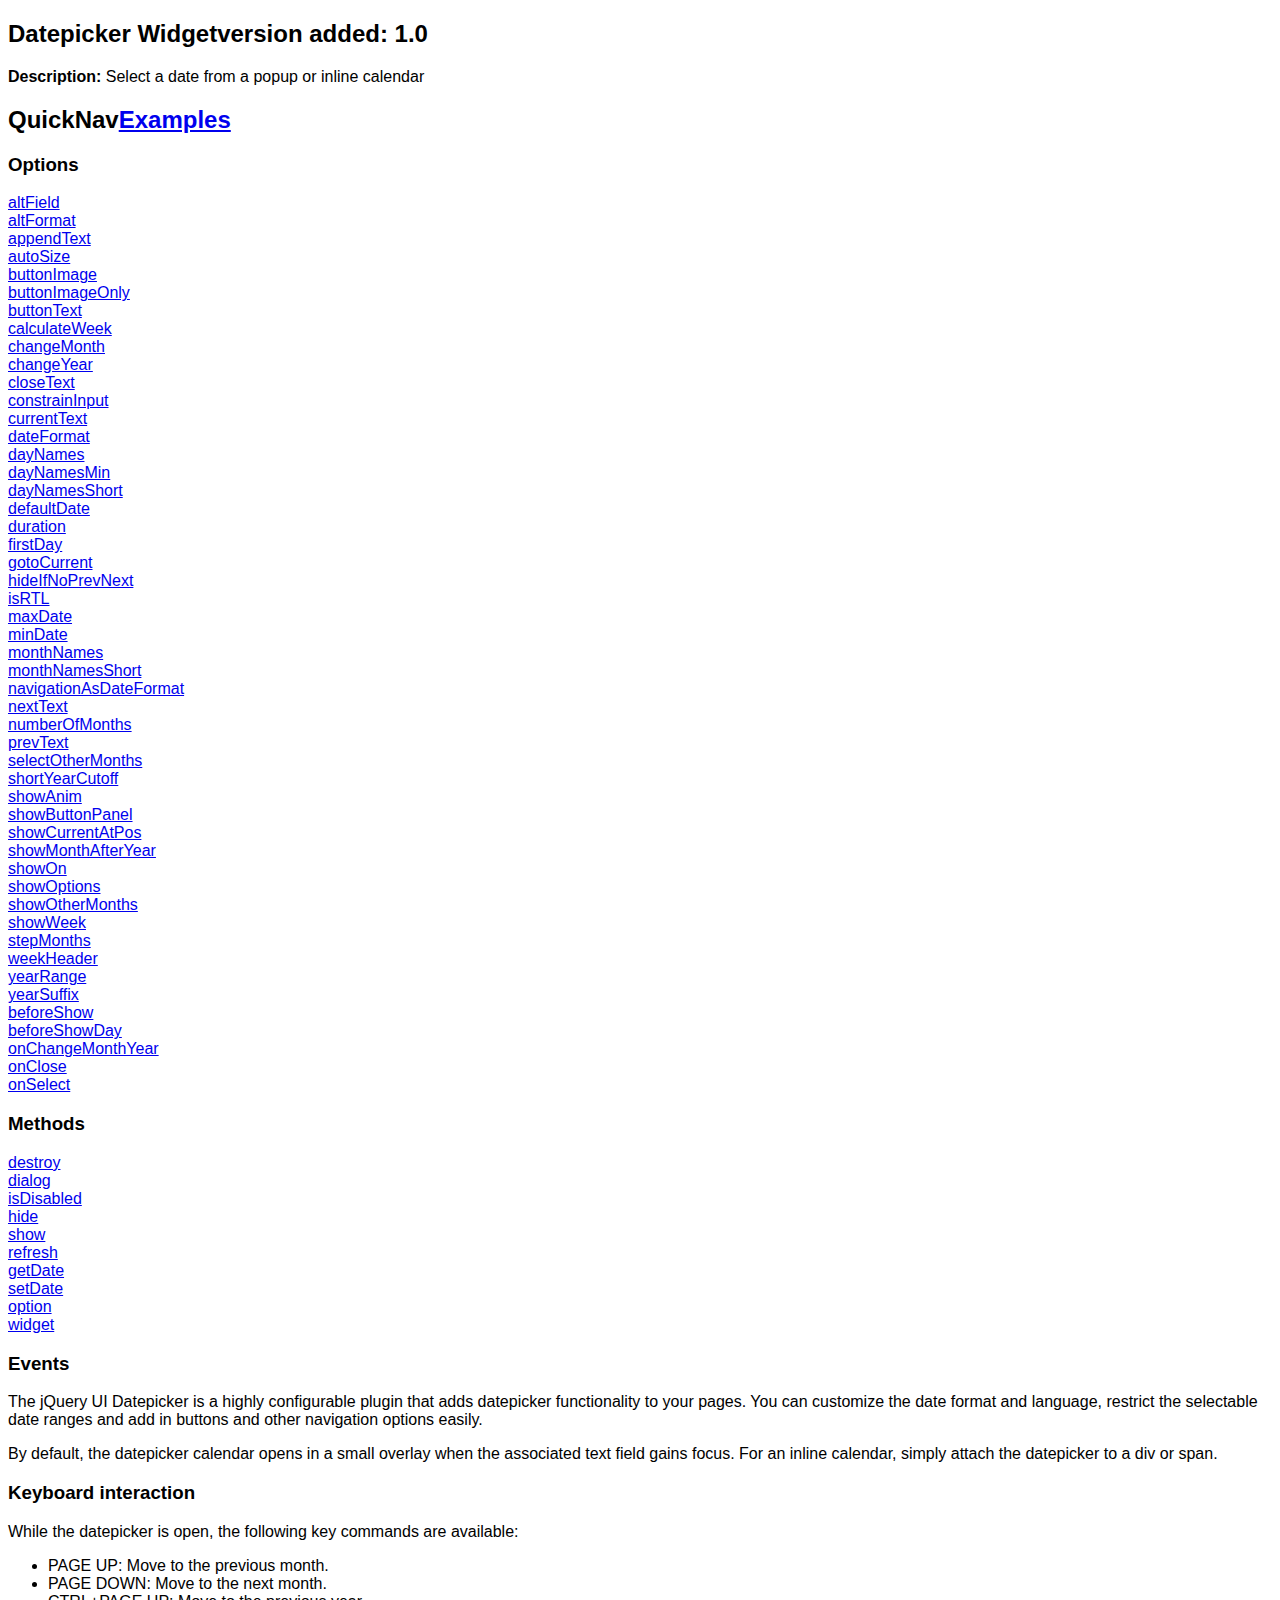
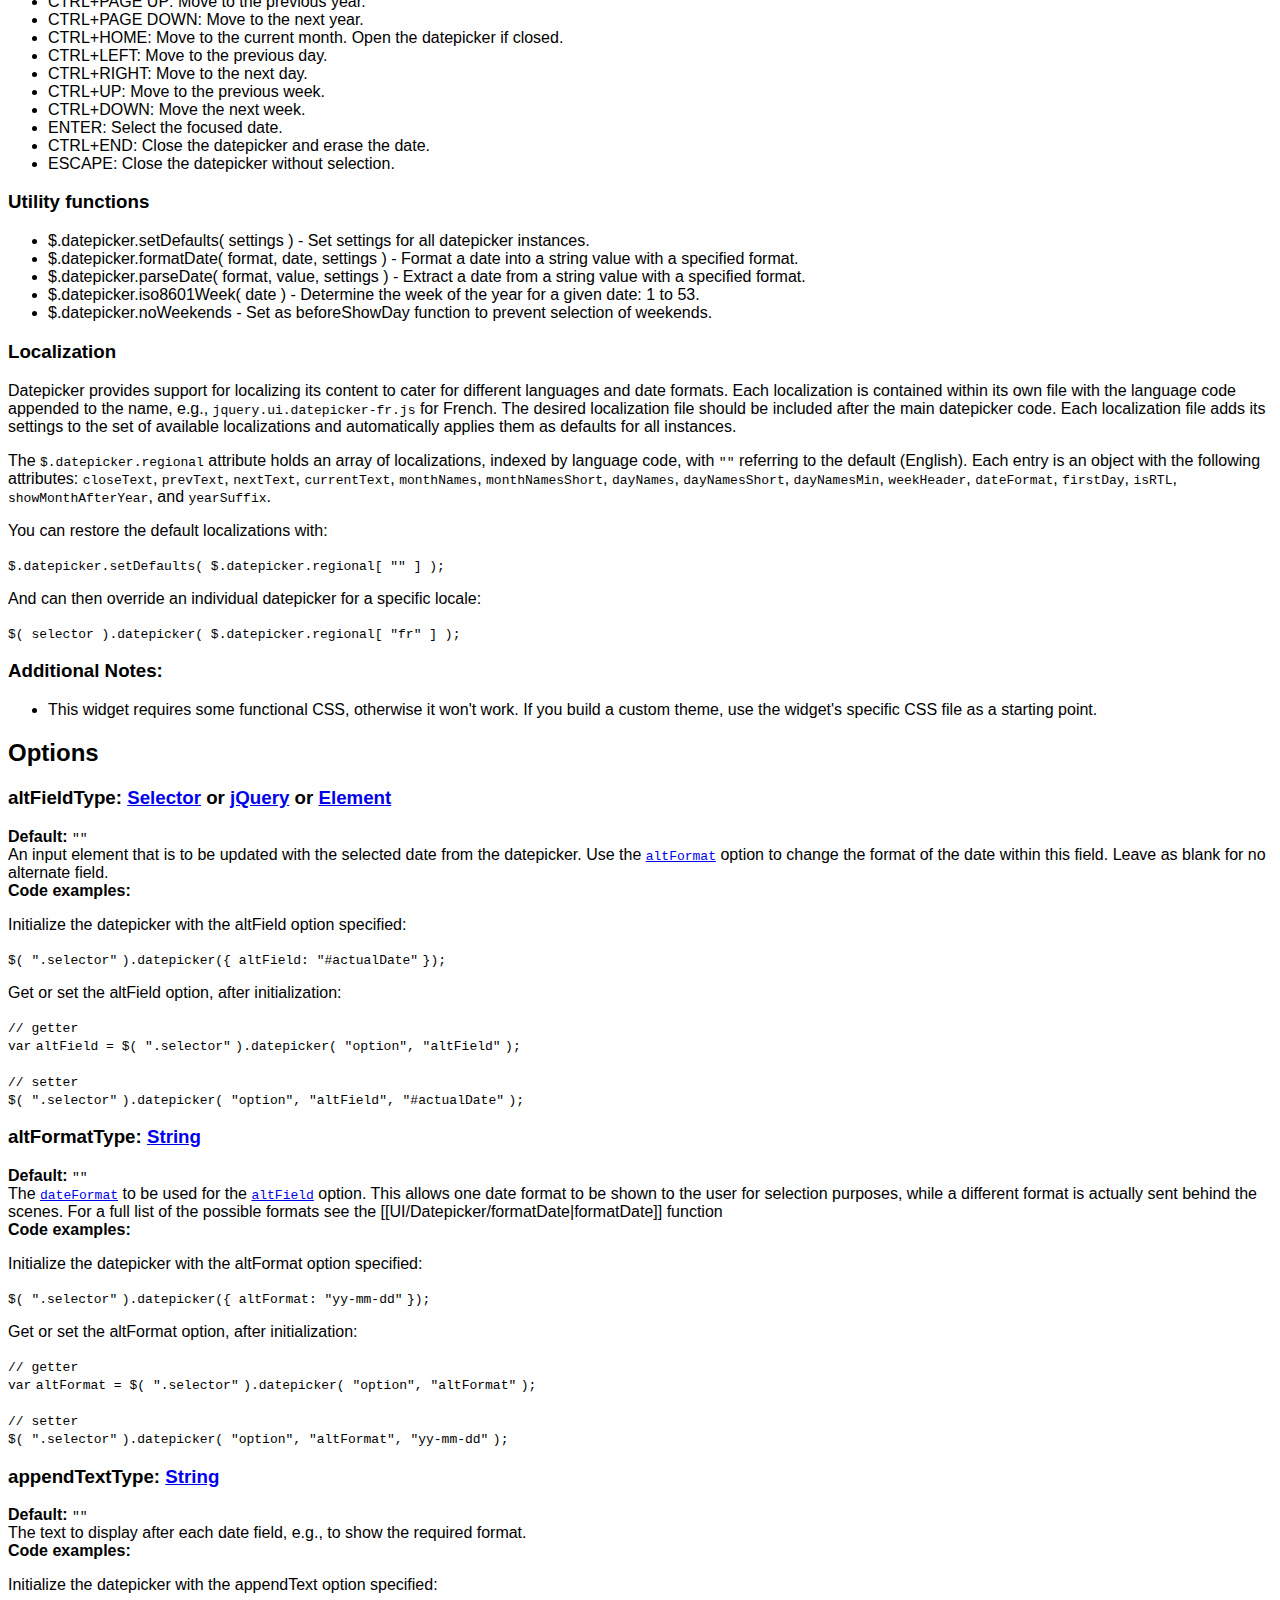
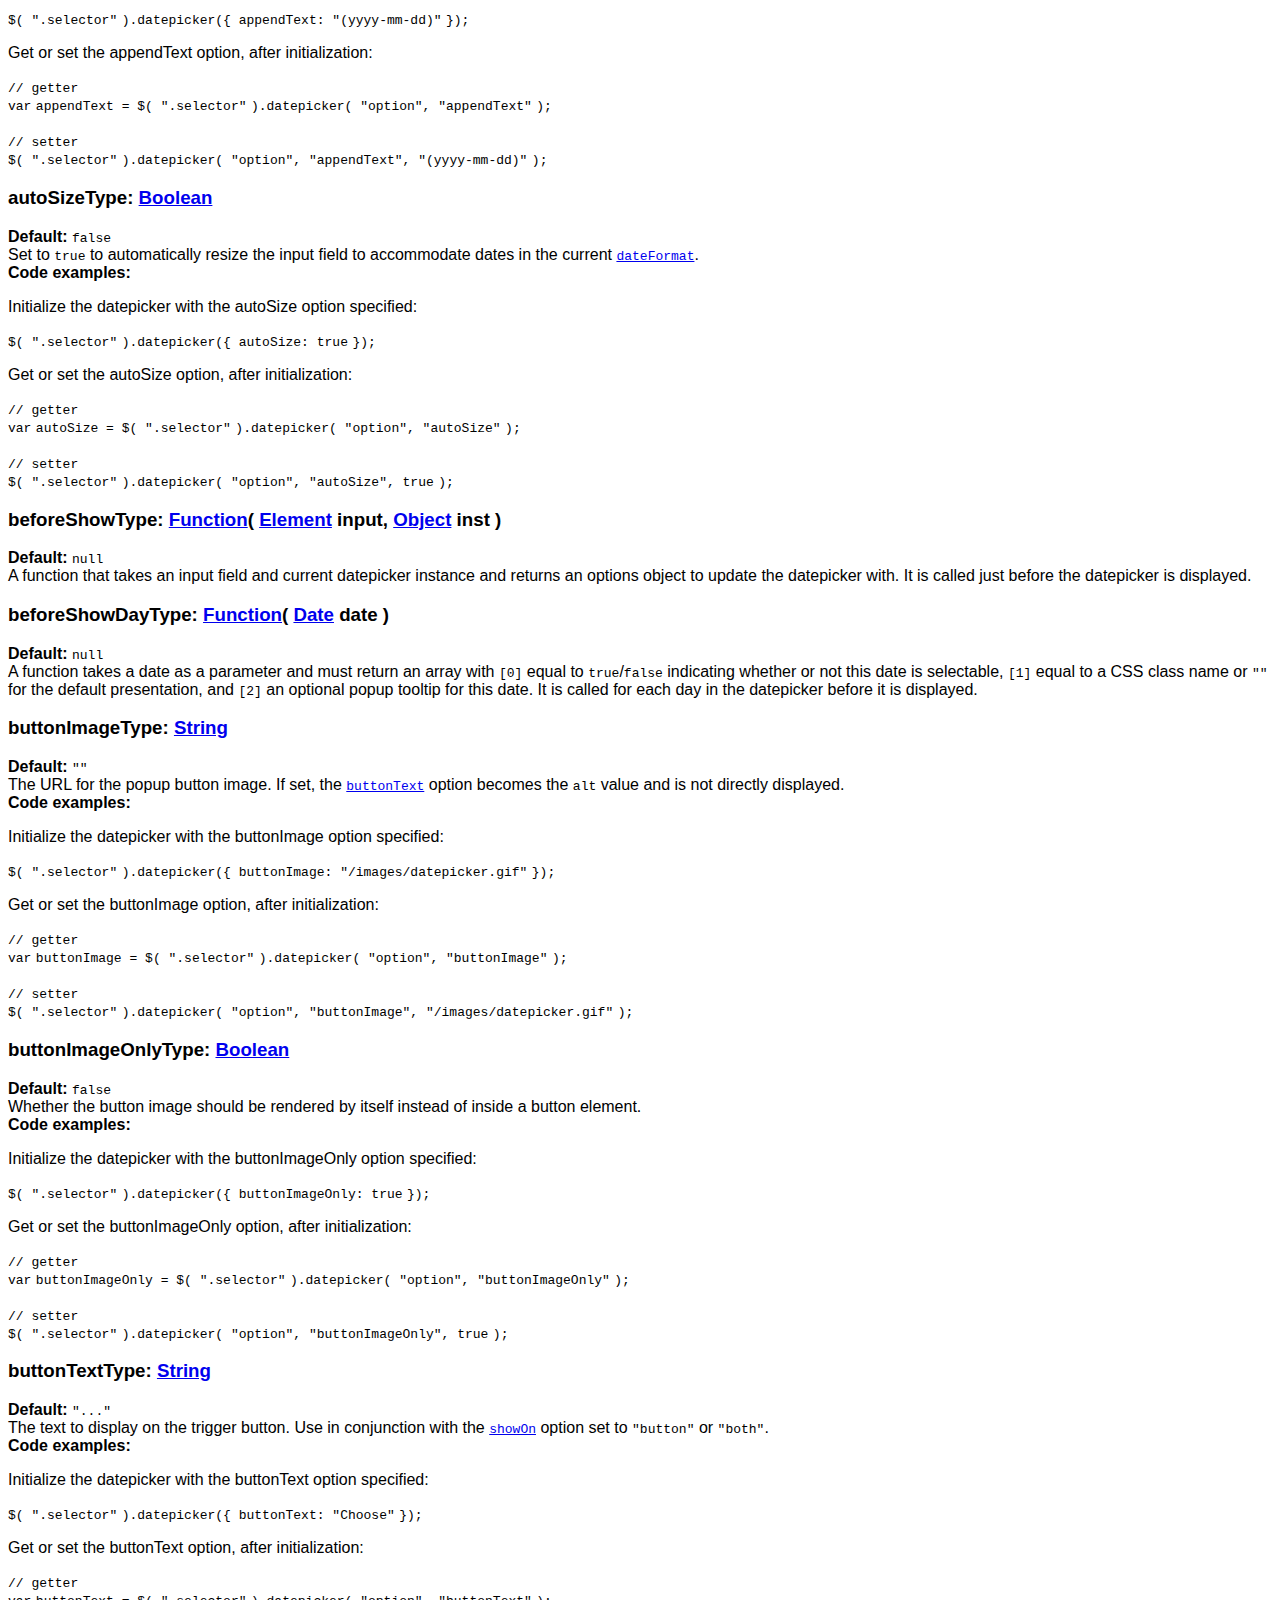
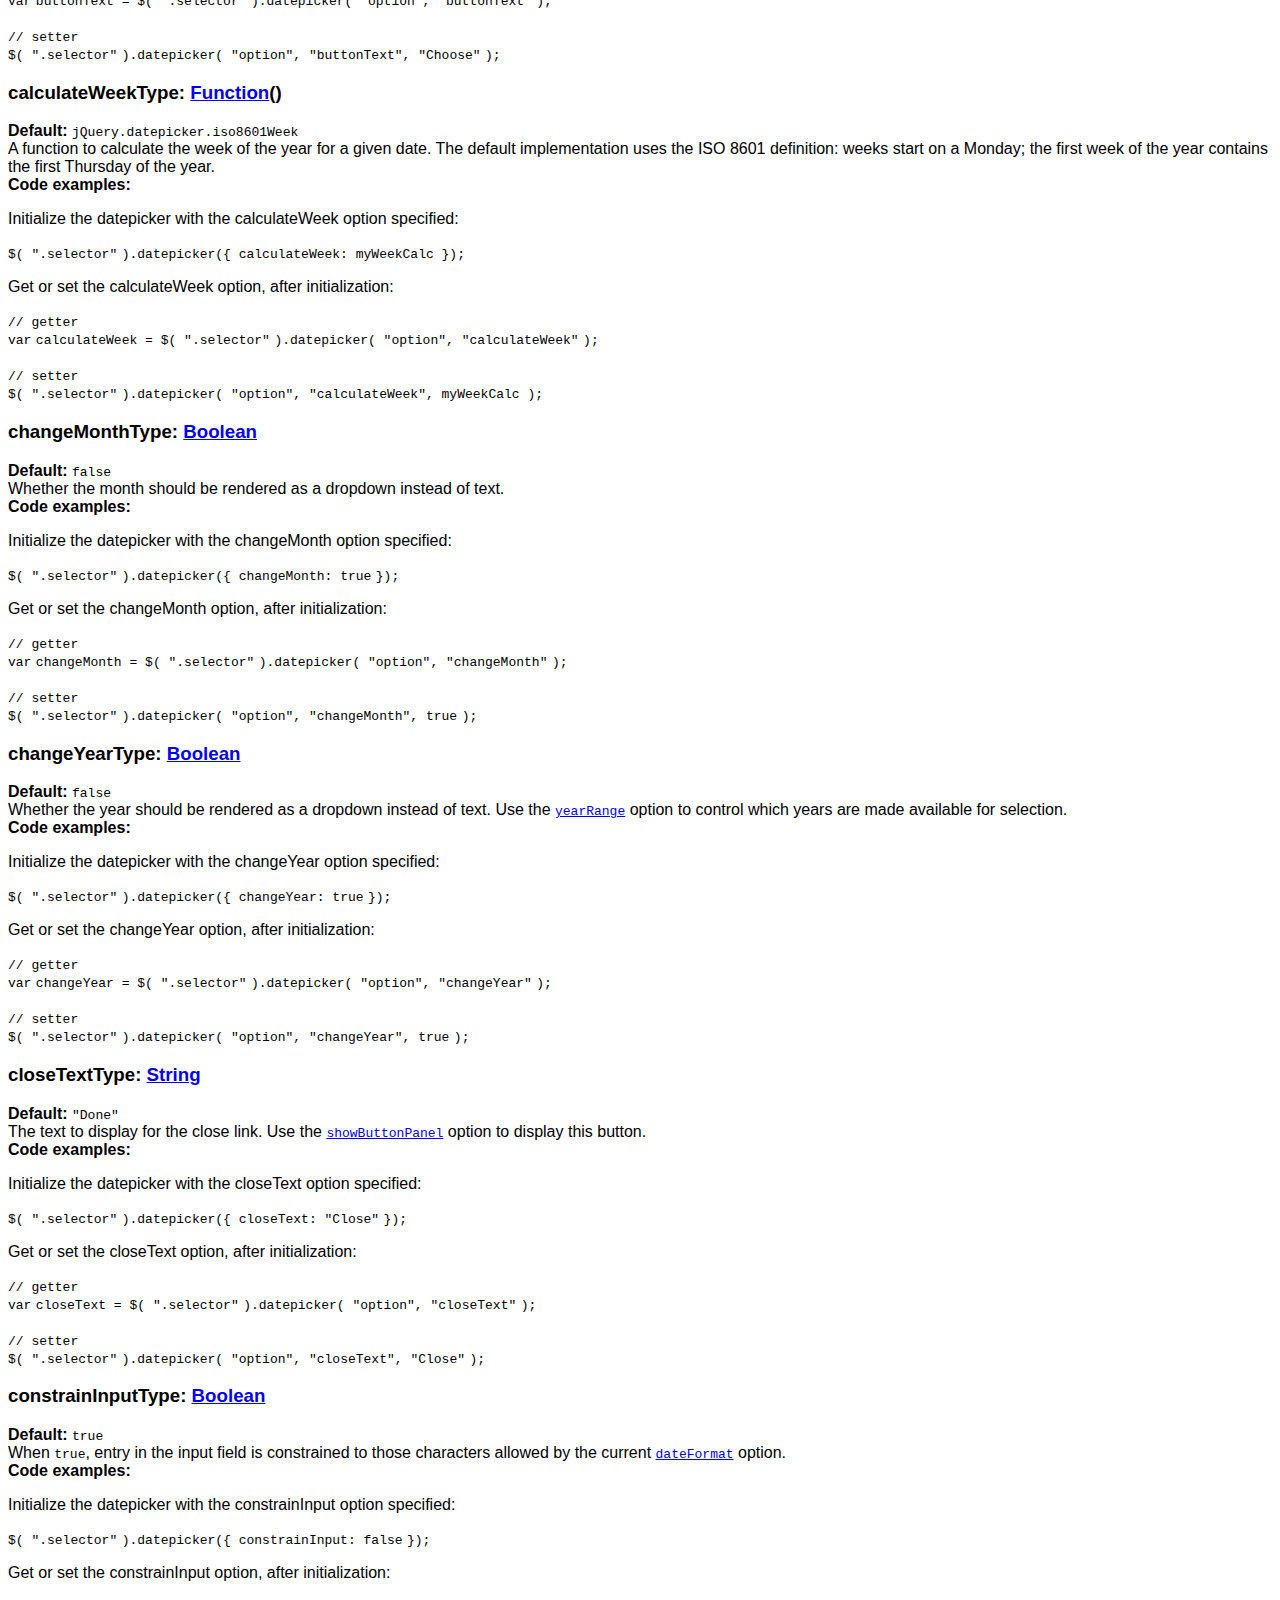
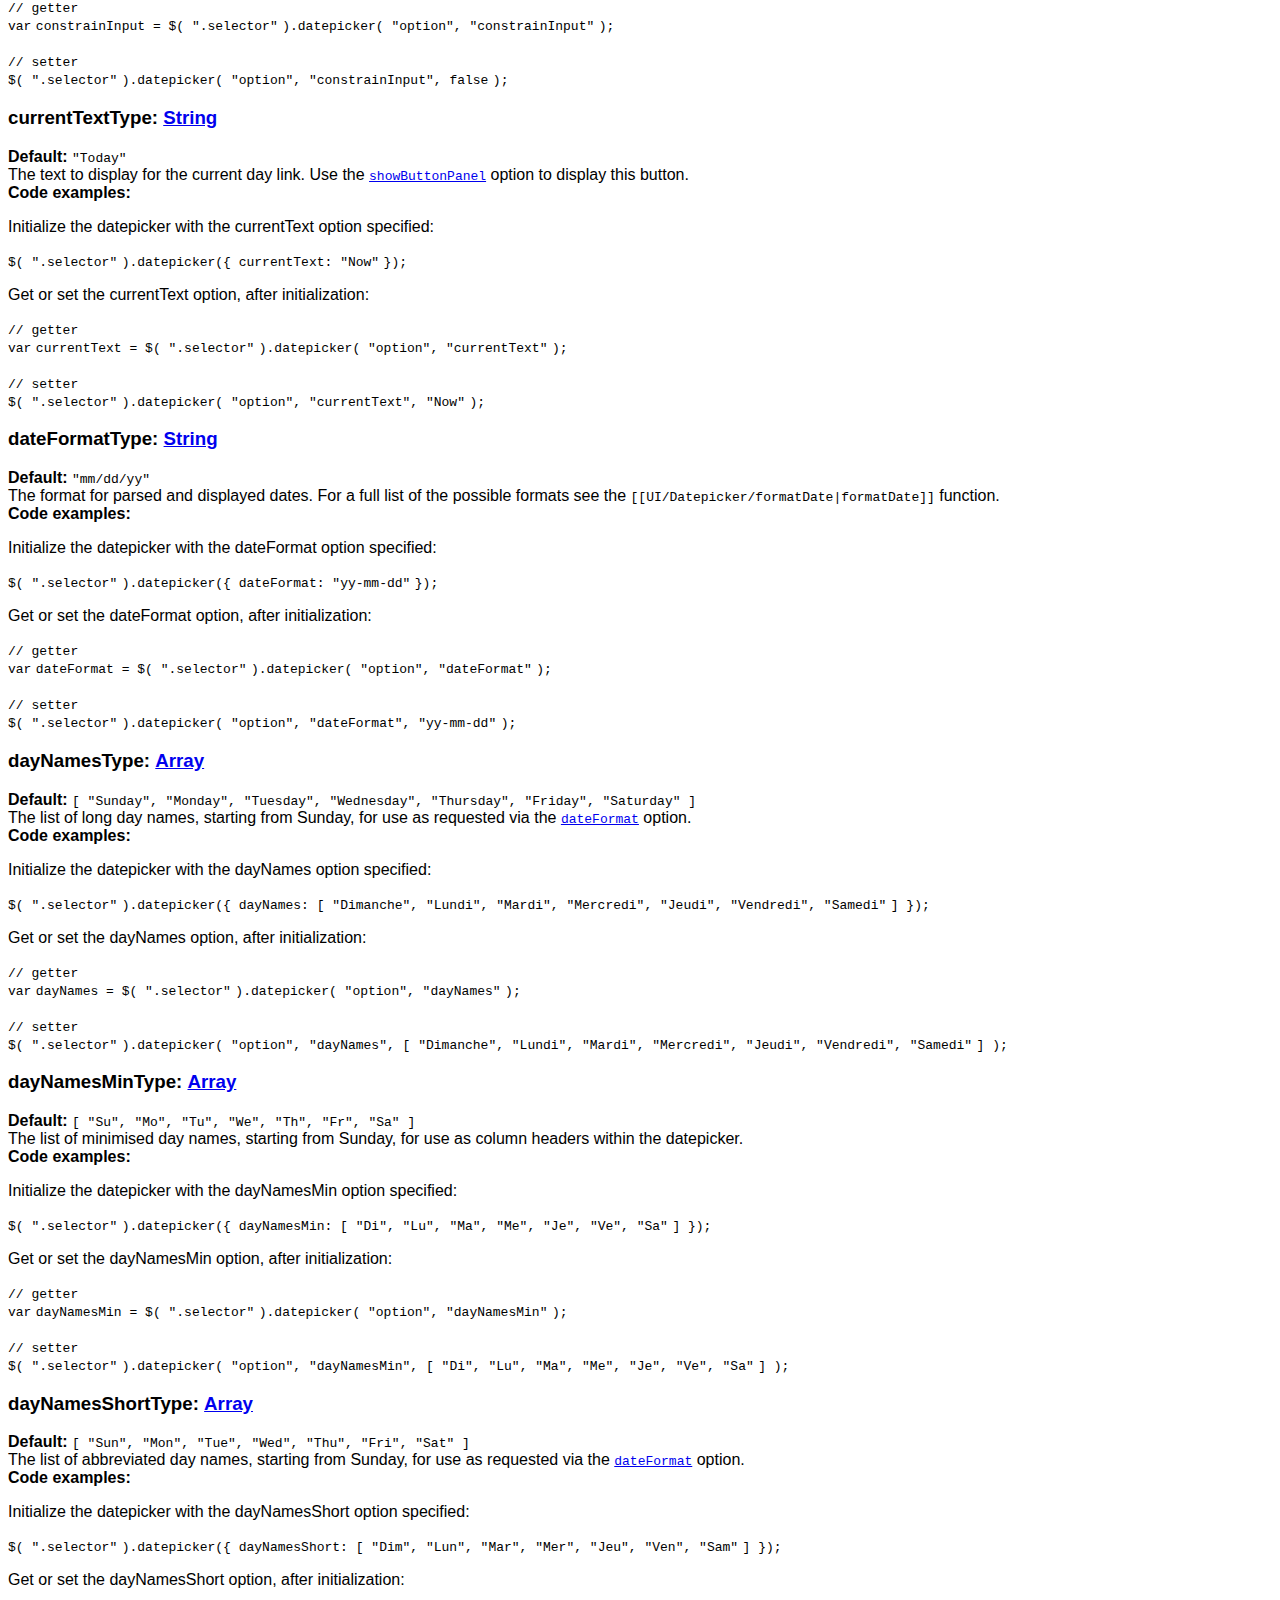
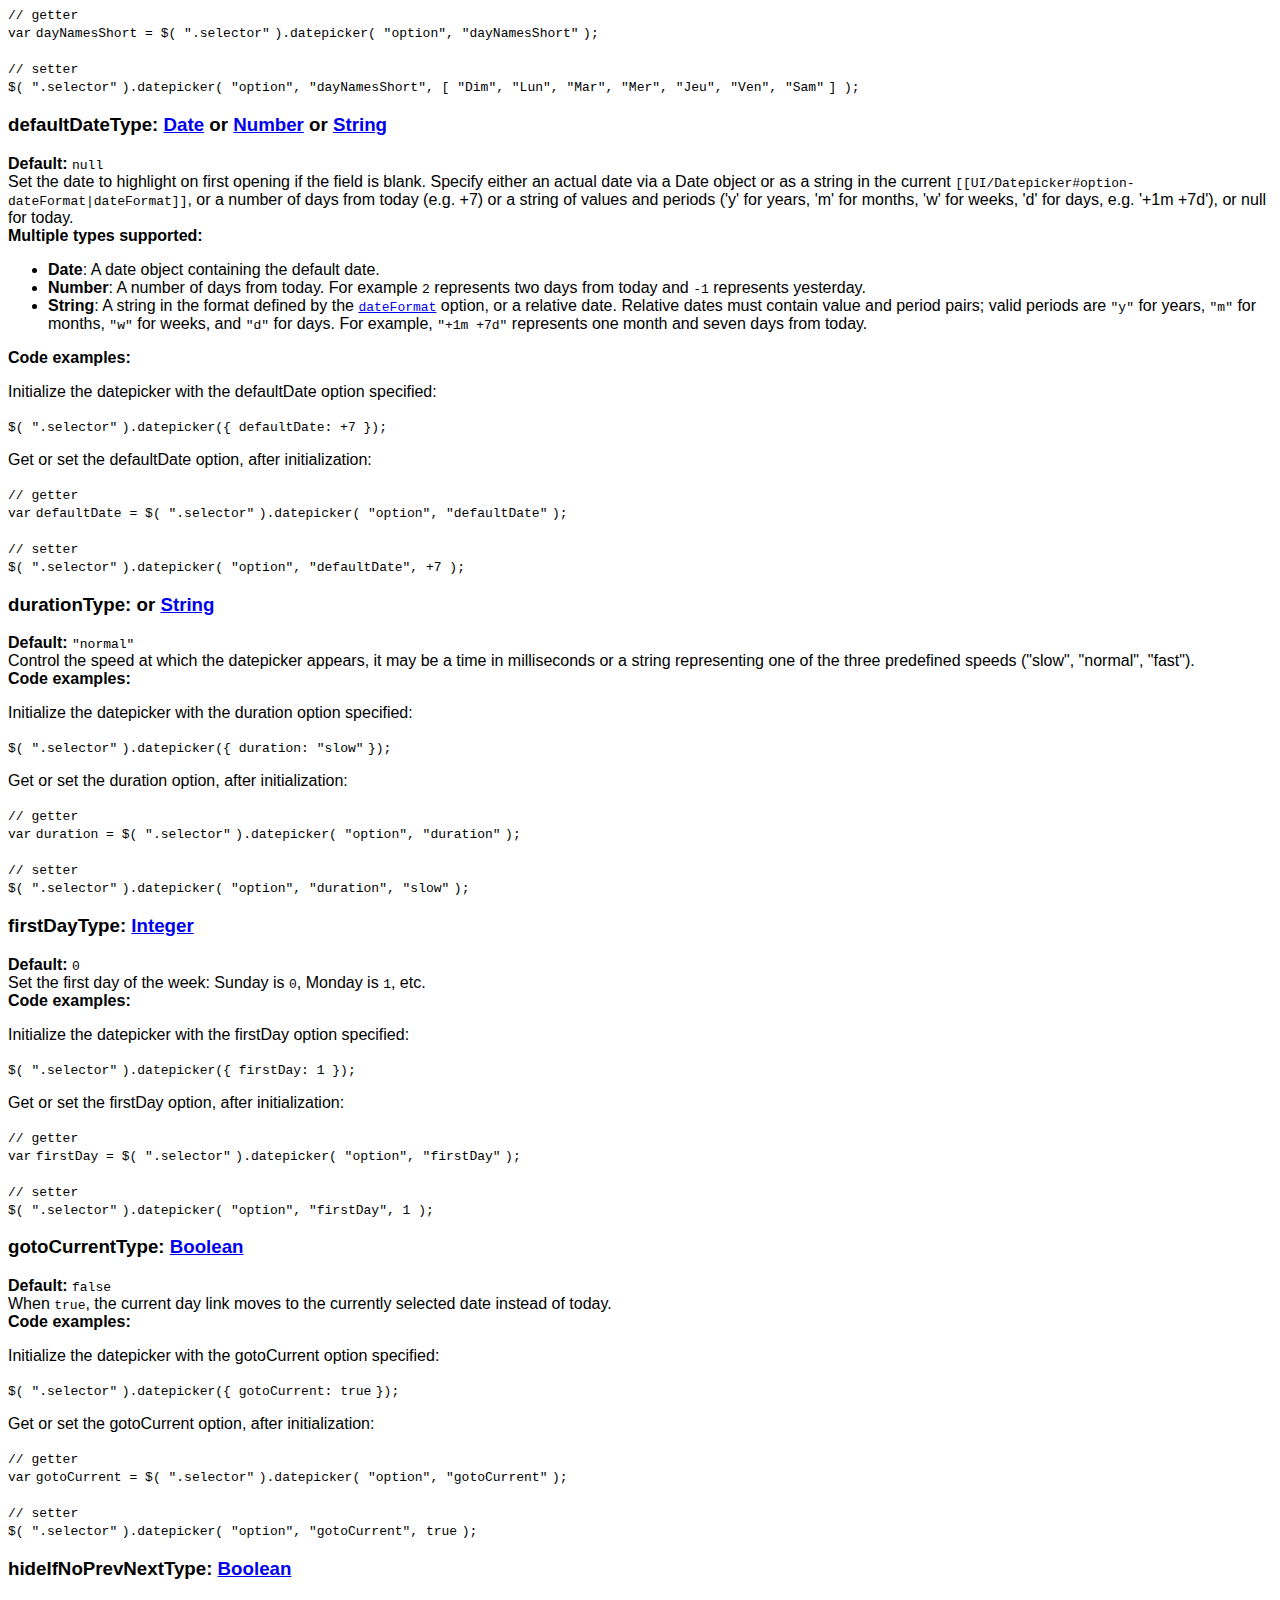
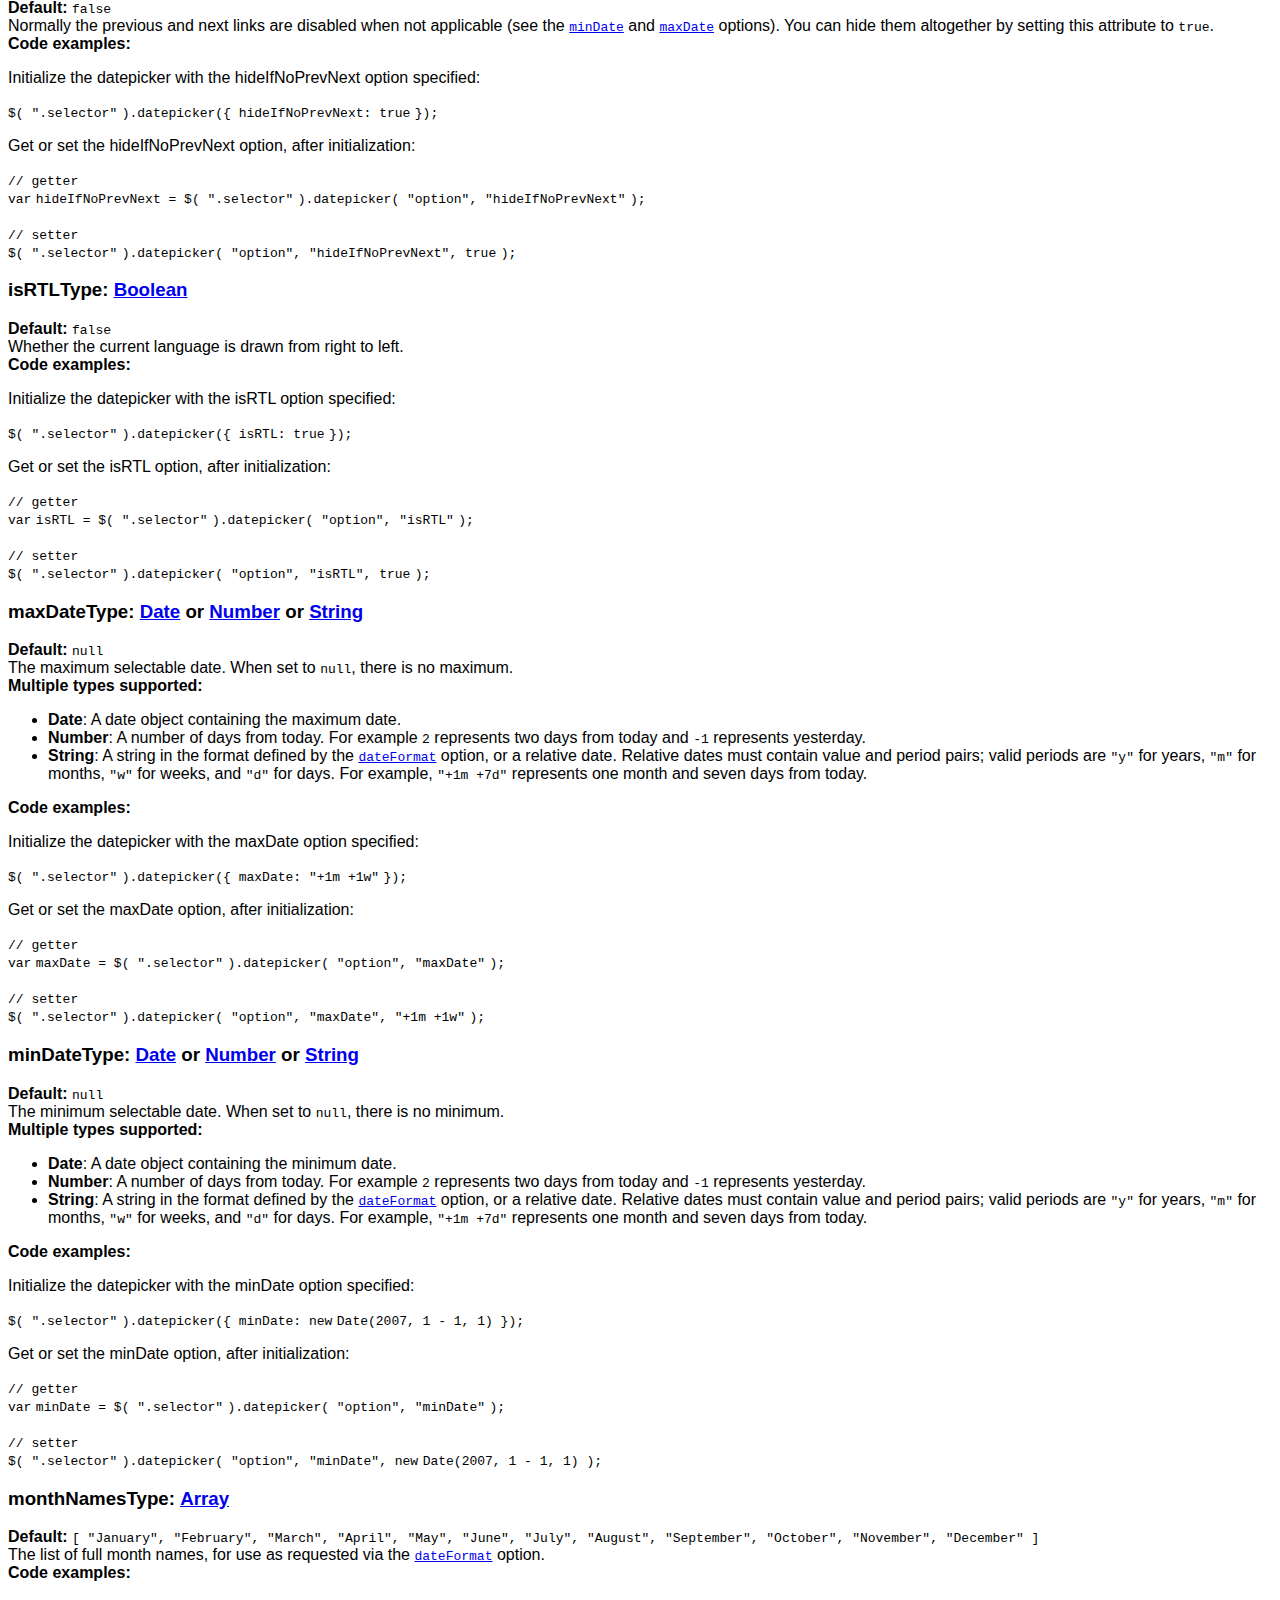
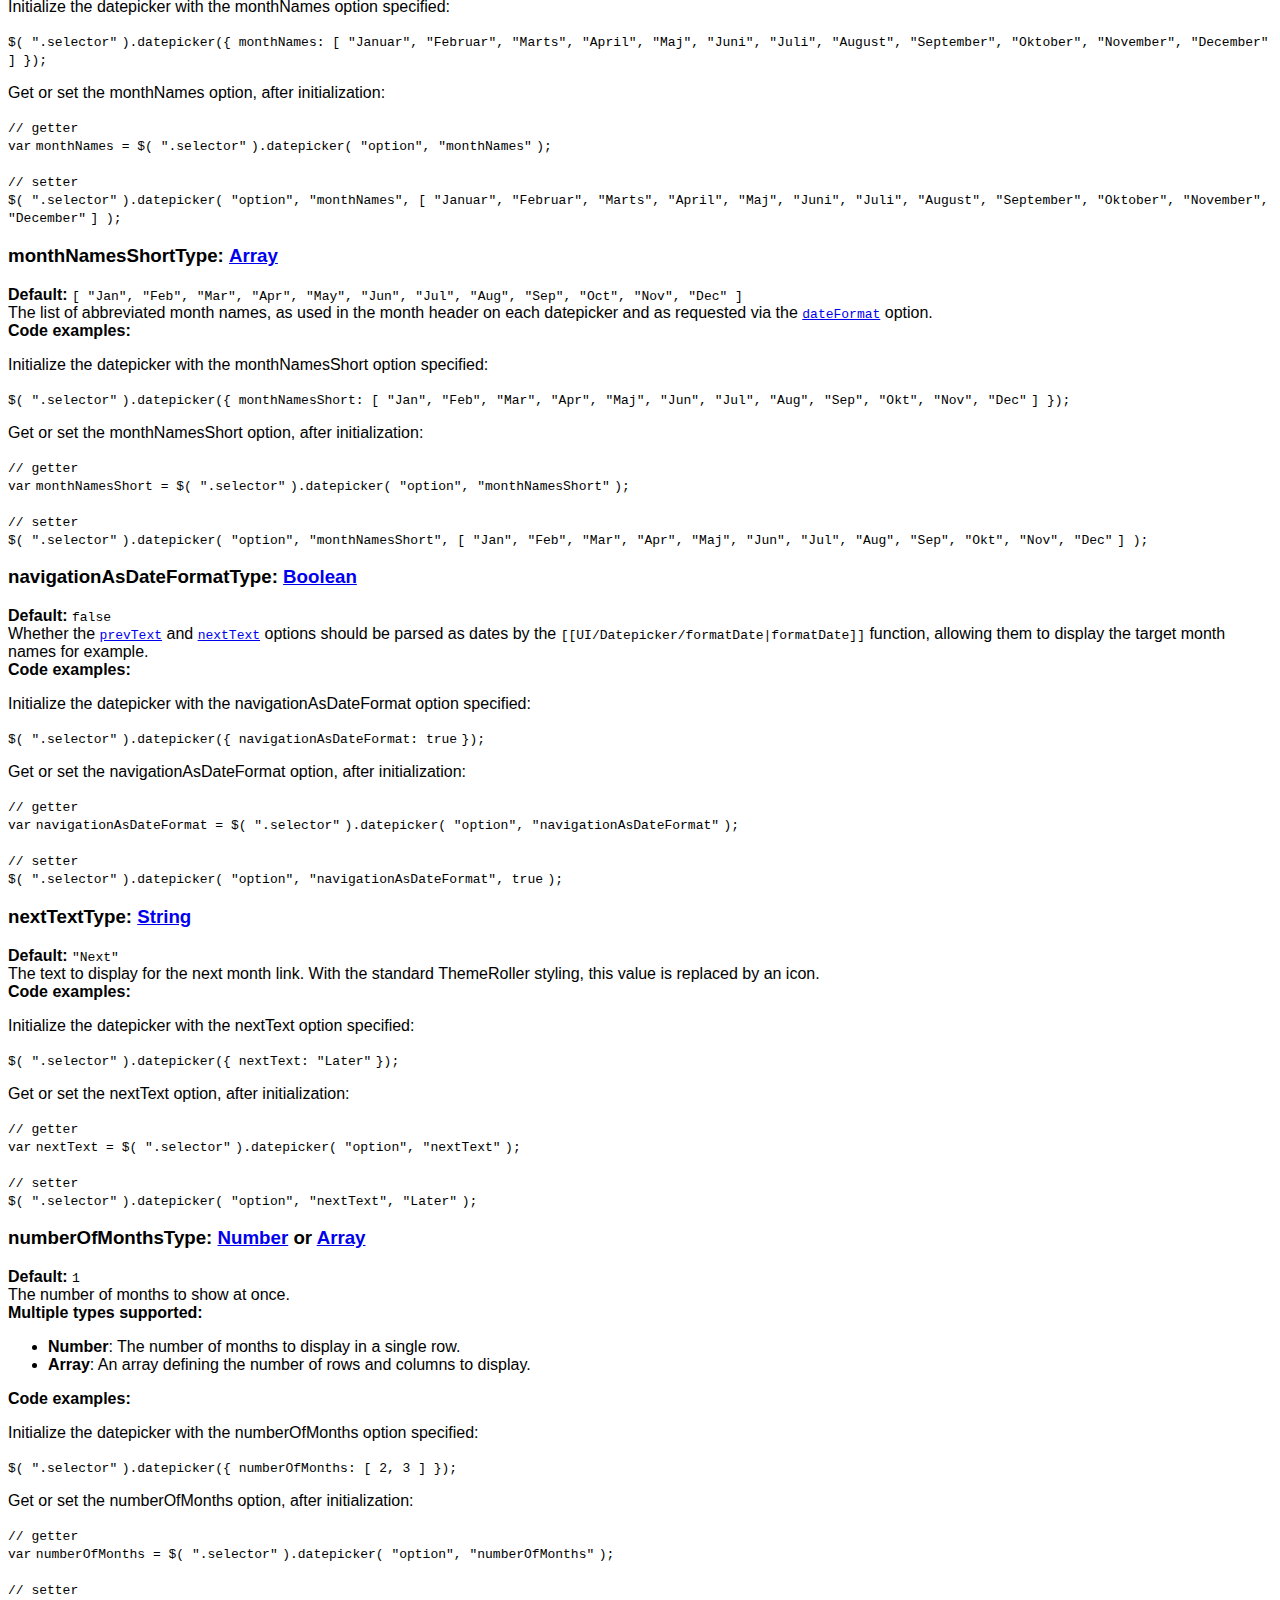
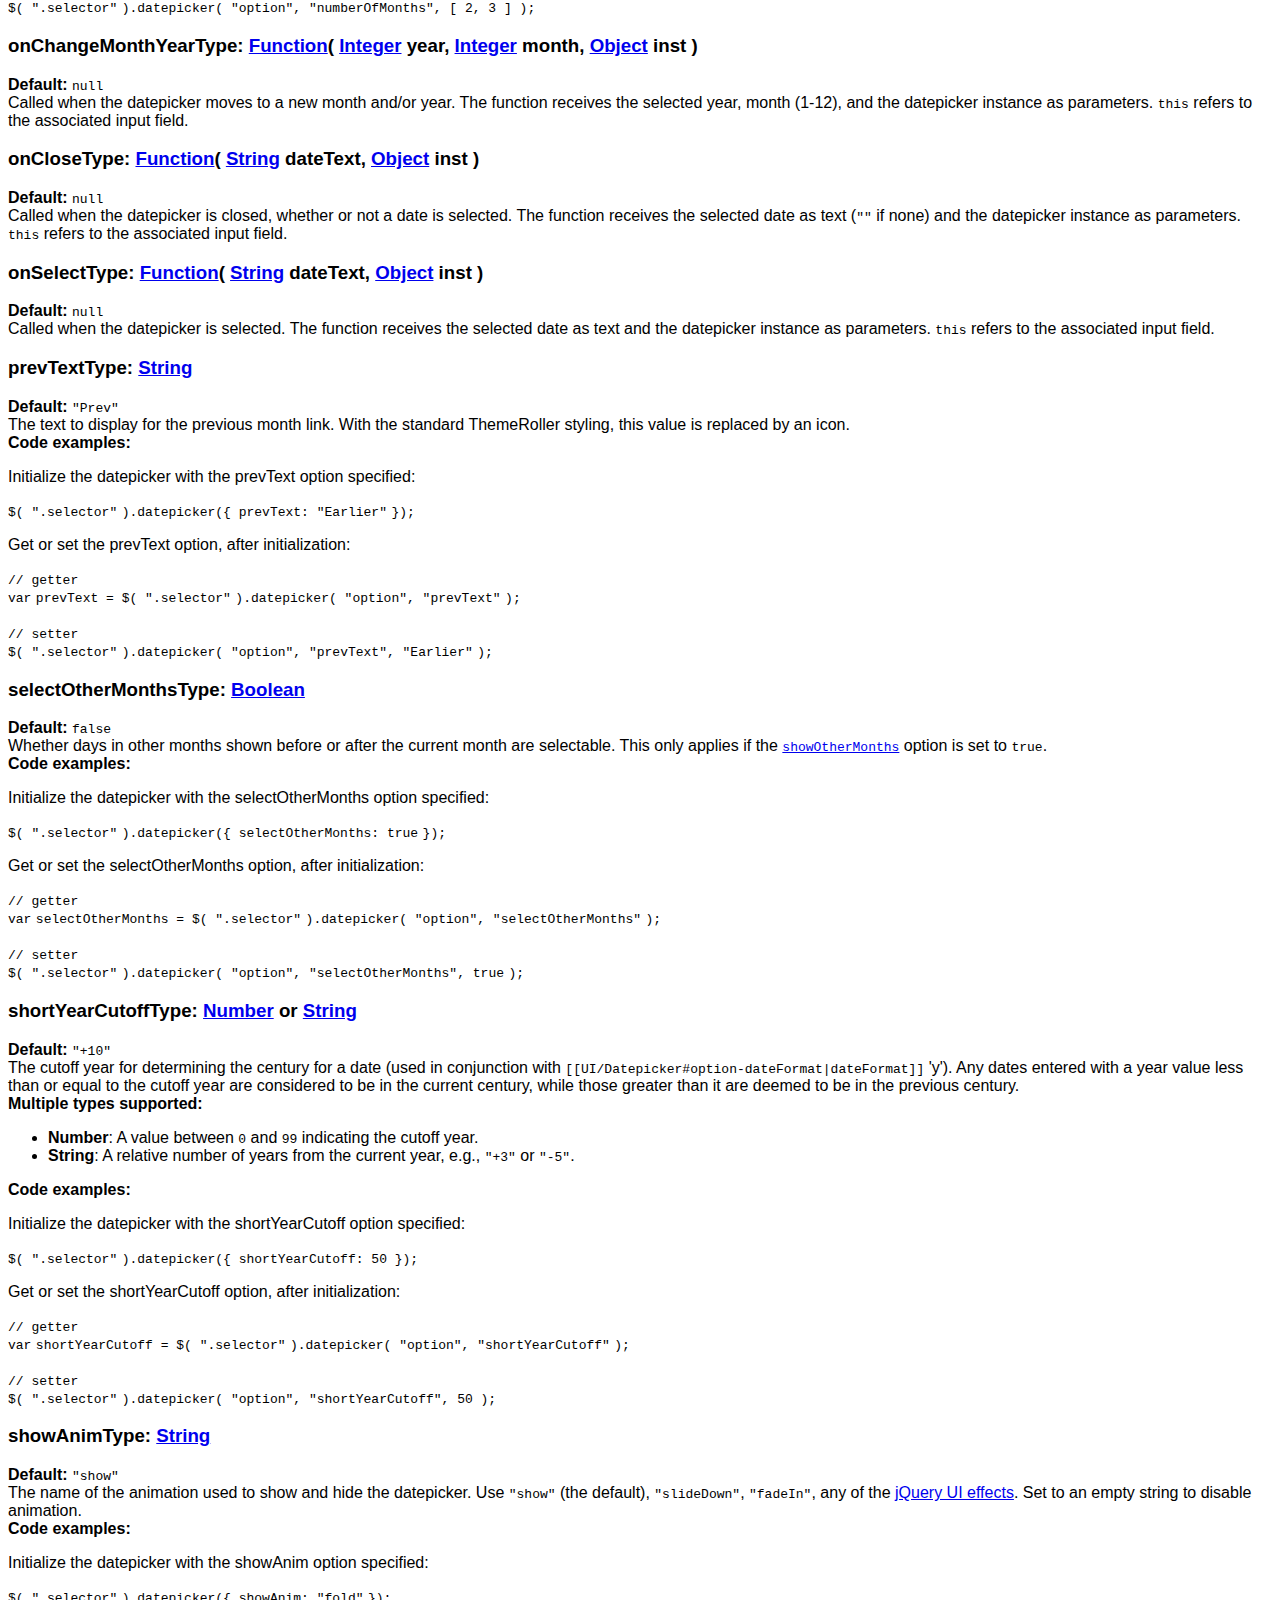
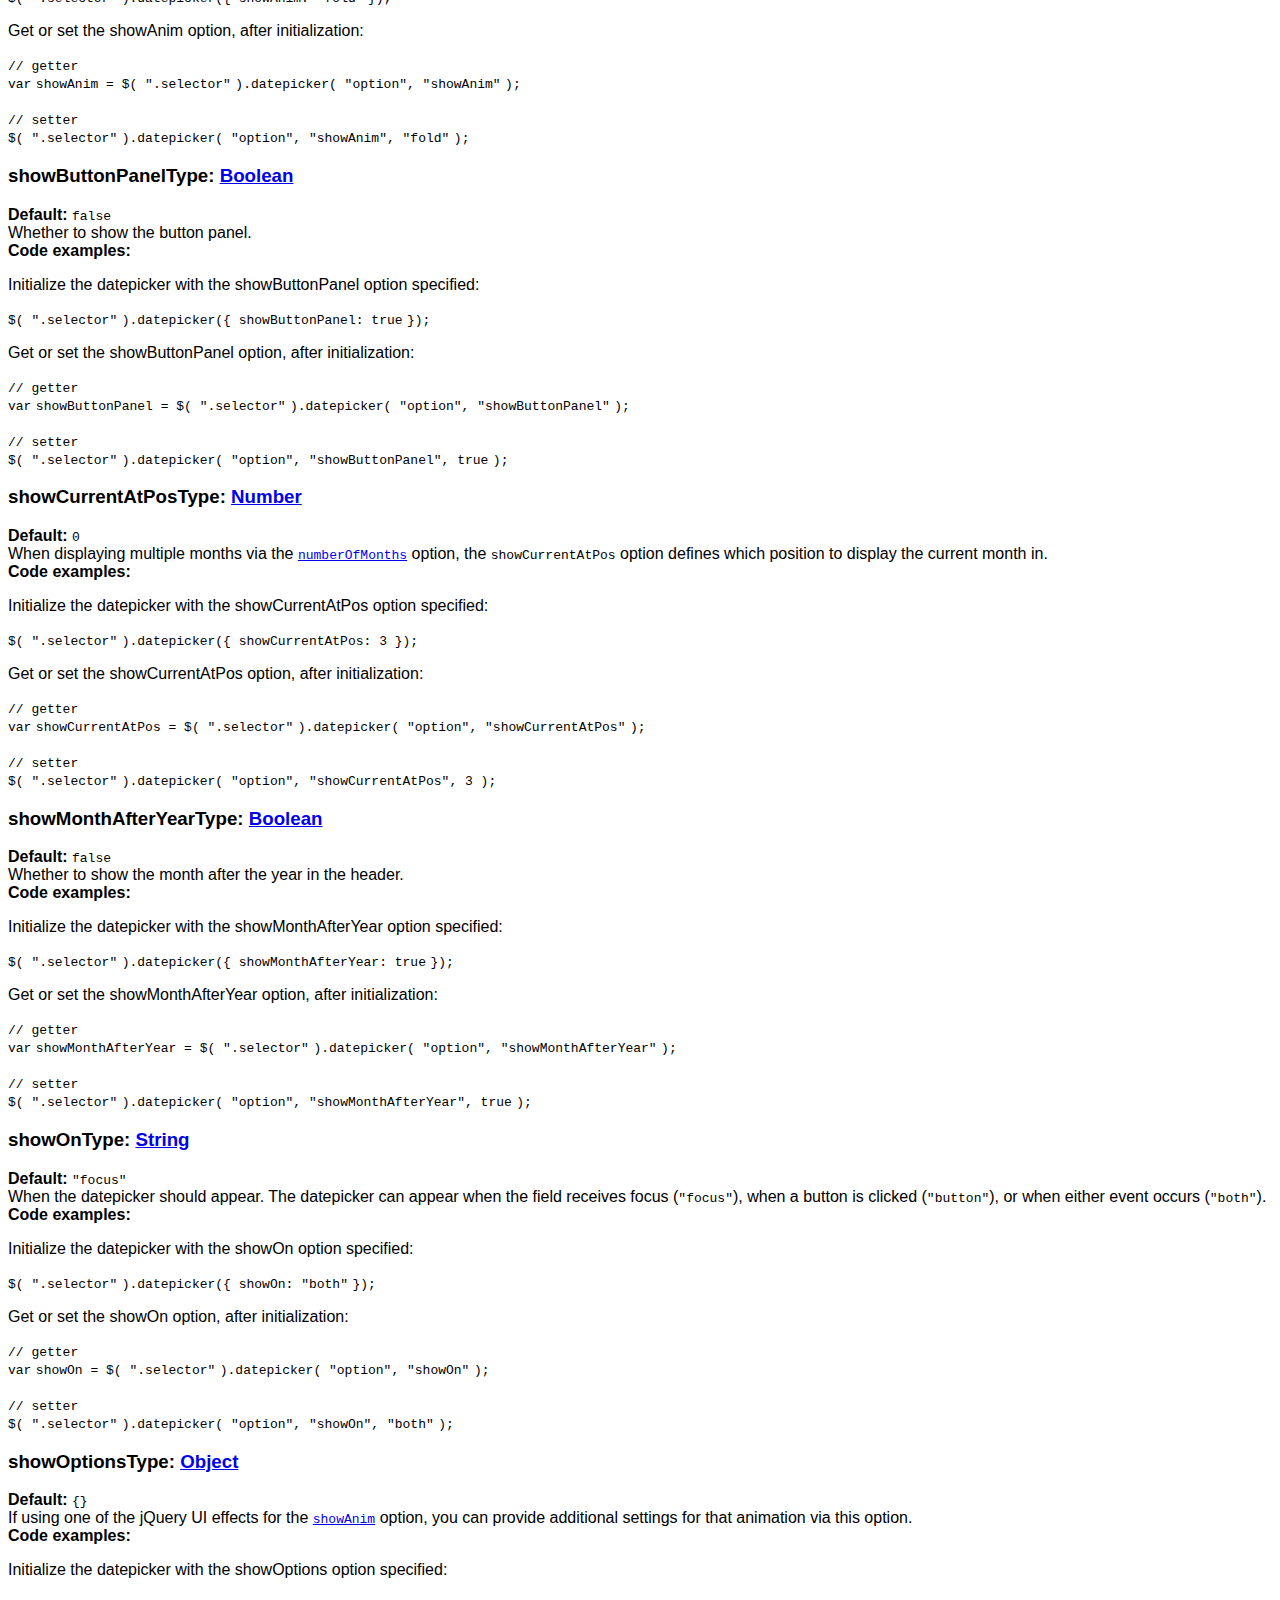
<file: development-bundle/docs/datepicker.html>
<!doctype html>
<html lang="en">
<head>
	<meta charset="utf-8">
	<title>jQuery UI datepicker documentation</title>

	<style>
	body {
		font-family: "Trebuchet MS", "Arial", "Helvetica", "Verdana", "sans-serif"
	}
	.gutter {
		display: none;
	}
	</style>
</head>
<body>

<script>{
		"title":
			"Datepicker Widget",
		"excerpt":
			"Select a date from a popup or inline calendar",
		"termSlugs": {
			"category": [
				"widgets"
			]
		}
	}</script><article id="datepicker1" class="entry widget"><h2 class="section-title">
<span>Datepicker Widget</span><span class="version-details">version added: 1.0</span>
</h2>
<div class="entry-wrapper">
<p class="desc"><strong>Description: </strong>Select a date from a popup or inline calendar</p>
<section id="quick-nav"><header><h2>QuickNav<a href="#entry-examples">Examples</a>
</h2></header><div class="quick-nav-section">
<h3>Options</h3>
<div><a href="#option-altField">altField</a></div>
<div><a href="#option-altFormat">altFormat</a></div>
<div><a href="#option-appendText">appendText</a></div>
<div><a href="#option-autoSize">autoSize</a></div>
<div><a href="#option-buttonImage">buttonImage</a></div>
<div><a href="#option-buttonImageOnly">buttonImageOnly</a></div>
<div><a href="#option-buttonText">buttonText</a></div>
<div><a href="#option-calculateWeek">calculateWeek</a></div>
<div><a href="#option-changeMonth">changeMonth</a></div>
<div><a href="#option-changeYear">changeYear</a></div>
<div><a href="#option-closeText">closeText</a></div>
<div><a href="#option-constrainInput">constrainInput</a></div>
<div><a href="#option-currentText">currentText</a></div>
<div><a href="#option-dateFormat">dateFormat</a></div>
<div><a href="#option-dayNames">dayNames</a></div>
<div><a href="#option-dayNamesMin">dayNamesMin</a></div>
<div><a href="#option-dayNamesShort">dayNamesShort</a></div>
<div><a href="#option-defaultDate">defaultDate</a></div>
<div><a href="#option-duration">duration</a></div>
<div><a href="#option-firstDay">firstDay</a></div>
<div><a href="#option-gotoCurrent">gotoCurrent</a></div>
<div><a href="#option-hideIfNoPrevNext">hideIfNoPrevNext</a></div>
<div><a href="#option-isRTL">isRTL</a></div>
<div><a href="#option-maxDate">maxDate</a></div>
<div><a href="#option-minDate">minDate</a></div>
<div><a href="#option-monthNames">monthNames</a></div>
<div><a href="#option-monthNamesShort">monthNamesShort</a></div>
<div><a href="#option-navigationAsDateFormat">navigationAsDateFormat</a></div>
<div><a href="#option-nextText">nextText</a></div>
<div><a href="#option-numberOfMonths">numberOfMonths</a></div>
<div><a href="#option-prevText">prevText</a></div>
<div><a href="#option-selectOtherMonths">selectOtherMonths</a></div>
<div><a href="#option-shortYearCutoff">shortYearCutoff</a></div>
<div><a href="#option-showAnim">showAnim</a></div>
<div><a href="#option-showButtonPanel">showButtonPanel</a></div>
<div><a href="#option-showCurrentAtPos">showCurrentAtPos</a></div>
<div><a href="#option-showMonthAfterYear">showMonthAfterYear</a></div>
<div><a href="#option-showOn">showOn</a></div>
<div><a href="#option-showOptions">showOptions</a></div>
<div><a href="#option-showOtherMonths">showOtherMonths</a></div>
<div><a href="#option-showWeek">showWeek</a></div>
<div><a href="#option-stepMonths">stepMonths</a></div>
<div><a href="#option-weekHeader">weekHeader</a></div>
<div><a href="#option-yearRange">yearRange</a></div>
<div><a href="#option-yearSuffix">yearSuffix</a></div>
<div><a href="#option-beforeShow">beforeShow</a></div>
<div><a href="#option-beforeShowDay">beforeShowDay</a></div>
<div><a href="#option-onChangeMonthYear">onChangeMonthYear</a></div>
<div><a href="#option-onClose">onClose</a></div>
<div><a href="#option-onSelect">onSelect</a></div>
</div>
<div class="quick-nav-section">
<h3>Methods</h3>
<div><a href="#method-destroy">destroy</a></div>
<div><a href="#method-dialog">dialog</a></div>
<div><a href="#method-isDisabled">isDisabled</a></div>
<div><a href="#method-hide">hide</a></div>
<div><a href="#method-show">show</a></div>
<div><a href="#method-refresh">refresh</a></div>
<div><a href="#method-getDate">getDate</a></div>
<div><a href="#method-setDate">setDate</a></div>
<div><a href="#method-option">option</a></div>
<div><a href="#method-widget">widget</a></div>
</div>
<div class="quick-nav-section"><h3>Events</h3></div></section><div class="longdesc" id="entry-longdesc">
		<p>The jQuery UI Datepicker is a highly configurable plugin that adds datepicker functionality to your pages. You can customize the date format and language, restrict the selectable date ranges and add in buttons and other navigation options easily.</p>

		<p>By default, the datepicker calendar opens in a small overlay when the associated text field gains focus. For an inline calendar, simply attach the datepicker to a div or span.</p>

		<h3>Keyboard interaction</h3>
		<p>While the datepicker is open, the following key commands are available:</p>
		<ul>
			<li>PAGE UP: Move to the previous month.</li>
			<li>PAGE DOWN: Move to the next month.</li>
			<li>CTRL+PAGE UP: Move to the previous year.</li>
			<li>CTRL+PAGE DOWN: Move to the next year.</li>
			<li>CTRL+HOME: Move to the current month. Open the datepicker if closed.</li>
			<li>CTRL+LEFT: Move to the previous day.</li>
			<li>CTRL+RIGHT: Move to the next day.</li>
			<li>CTRL+UP: Move to the previous week.</li>
			<li>CTRL+DOWN: Move the next week.</li>
			<li>ENTER: Select the focused date.</li>
			<li>CTRL+END: Close the datepicker and erase the date.</li>
			<li>ESCAPE: Close the datepicker without selection.</li>
		</ul>

		<h3 id="utility-functions">Utility functions</h3>
		<ul>
			<li>$.datepicker.setDefaults( settings ) - Set settings for all datepicker instances.</li>
			<li>$.datepicker.formatDate( format, date, settings ) - Format a date into a string value with a specified format.</li>
			<li>$.datepicker.parseDate( format, value, settings )  - Extract a date from a string value with a specified format.</li>
			<li>$.datepicker.iso8601Week( date ) - Determine the week of the year for a given date: 1 to 53.</li>
			<li>$.datepicker.noWeekends - Set as beforeShowDay function to prevent selection of weekends.</li>
		</ul>

		<h3>Localization</h3>
		<p>Datepicker provides support for localizing its content to cater for different languages and date formats. Each localization is contained within its own file with the language code appended to the name, e.g., <code>jquery.ui.datepicker-fr.js</code> for French. The desired localization file should be included after the main datepicker code. Each localization file adds its settings to the set of available localizations and automatically applies them as defaults for all instances.</p>
		<p>The <code>$.datepicker.regional</code> attribute holds an array of localizations, indexed by language code, with <code>""</code> referring to the default (English). Each entry is an object with the following attributes: <code>closeText</code>, <code>prevText</code>, <code>nextText</code>, <code>currentText</code>, <code>monthNames</code>, <code>monthNamesShort</code>, <code>dayNames</code>, <code>dayNamesShort</code>, <code>dayNamesMin</code>, <code>weekHeader</code>, <code>dateFormat</code>, <code>firstDay</code>, <code>isRTL</code>, <code>showMonthAfterYear</code>, and <code>yearSuffix</code>.</p>
		<p>You can restore the default localizations with:</p>
		<code>$.datepicker.setDefaults( $.datepicker.regional[ "" ] );</code>
		<p>And can then override an individual datepicker for a specific locale:</p>
		<code>$( selector ).datepicker( $.datepicker.regional[ "fr" ] );</code>
	</div>
<h3>Additional Notes:</h3>
<div class="longdesc"><ul><li>
			This widget requires some functional CSS, otherwise it won't work. If you build a custom theme, use the widget's specific CSS file as a starting point.
		</li></ul></div>
<section id="options"><header><h2 class="underline">Options</h2></header><div id="option-altField" class="api-item first-item">
<h3>altField<span class="option-type"><strong>Type: </strong><a href="http://api.jquery.com/Types#Selector">Selector</a> or <a href="http://api.jquery.com/Types#jQuery">jQuery</a> or <a href="http://api.jquery.com/Types#Element">Element</a></span>
</h3>
<div class="default">
<strong>Default: </strong><code>""</code>
</div>
<div>An input element that is to be updated with the selected date from the datepicker. Use the <a href="#option-altFormat"><code>altFormat</code></a> option to change the format of the date within this field. Leave as blank for no alternate field.</div>
<strong>Code examples:</strong><p>Initialize the datepicker with the altField option specified:</p>
<div class="syntaxhighlighter nogutter  "><table border="0" cellpadding="0" cellspacing="0"><tbody><tr><td class="code"><div class="container"><div class="line number1 index0 alt2"><code class="plain">$( </code><code class="string">".selector"</code> <code class="plain">).datepicker({ altField: </code><code class="string">"#actualDate"</code> <code class="plain">});</code></div></div></td></tr></tbody></table></div>
<p>Get or set the altField option, after initialization:</p>
<div class="syntaxhighlighter nogutter  "><table border="0" cellpadding="0" cellspacing="0"><tbody><tr><td class="code"><div class="container"><div class="line number1 index0 alt2"><code class="comments">// getter</code></div><div class="line number2 index1 alt1"><code class="keyword">var</code> <code class="plain">altField = $( </code><code class="string">".selector"</code> <code class="plain">).datepicker( </code><code class="string">"option"</code><code class="plain">, </code><code class="string">"altField"</code> <code class="plain">);</code></div><div class="line number3 index2 alt2">&nbsp;</div><div class="line number4 index3 alt1"><code class="comments">// setter</code></div><div class="line number5 index4 alt2"><code class="plain">$( </code><code class="string">".selector"</code> <code class="plain">).datepicker( </code><code class="string">"option"</code><code class="plain">, </code><code class="string">"altField"</code><code class="plain">, </code><code class="string">"#actualDate"</code> <code class="plain">);</code></div></div></td></tr></tbody></table></div>
</div>
<div id="option-altFormat" class="api-item">
<h3>altFormat<span class="option-type"><strong>Type: </strong><a href="http://api.jquery.com/Types#String">String</a></span>
</h3>
<div class="default">
<strong>Default: </strong><code>""</code>
</div>
<div>The <a href="#option-dateFormat"><code>dateFormat</code></a> to be used for the <a href="#option-altField"><code>altField</code></a> option. This allows one date format to be shown to the user for selection purposes, while a different format is actually sent behind the scenes. For a full list of the possible formats see the [[UI/Datepicker/formatDate|formatDate]] function</div>
<strong>Code examples:</strong><p>Initialize the datepicker with the altFormat option specified:</p>
<div class="syntaxhighlighter nogutter  "><table border="0" cellpadding="0" cellspacing="0"><tbody><tr><td class="code"><div class="container"><div class="line number1 index0 alt2"><code class="plain">$( </code><code class="string">".selector"</code> <code class="plain">).datepicker({ altFormat: </code><code class="string">"yy-mm-dd"</code> <code class="plain">});</code></div></div></td></tr></tbody></table></div>
<p>Get or set the altFormat option, after initialization:</p>
<div class="syntaxhighlighter nogutter  "><table border="0" cellpadding="0" cellspacing="0"><tbody><tr><td class="code"><div class="container"><div class="line number1 index0 alt2"><code class="comments">// getter</code></div><div class="line number2 index1 alt1"><code class="keyword">var</code> <code class="plain">altFormat = $( </code><code class="string">".selector"</code> <code class="plain">).datepicker( </code><code class="string">"option"</code><code class="plain">, </code><code class="string">"altFormat"</code> <code class="plain">);</code></div><div class="line number3 index2 alt2">&nbsp;</div><div class="line number4 index3 alt1"><code class="comments">// setter</code></div><div class="line number5 index4 alt2"><code class="plain">$( </code><code class="string">".selector"</code> <code class="plain">).datepicker( </code><code class="string">"option"</code><code class="plain">, </code><code class="string">"altFormat"</code><code class="plain">, </code><code class="string">"yy-mm-dd"</code> <code class="plain">);</code></div></div></td></tr></tbody></table></div>
</div>
<div id="option-appendText" class="api-item">
<h3>appendText<span class="option-type"><strong>Type: </strong><a href="http://api.jquery.com/Types#String">String</a></span>
</h3>
<div class="default">
<strong>Default: </strong><code>""</code>
</div>
<div>The text to display after each date field, e.g., to show the required format.</div>
<strong>Code examples:</strong><p>Initialize the datepicker with the appendText option specified:</p>
<div class="syntaxhighlighter nogutter  "><table border="0" cellpadding="0" cellspacing="0"><tbody><tr><td class="code"><div class="container"><div class="line number1 index0 alt2"><code class="plain">$( </code><code class="string">".selector"</code> <code class="plain">).datepicker({ appendText: </code><code class="string">"(yyyy-mm-dd)"</code> <code class="plain">});</code></div></div></td></tr></tbody></table></div>
<p>Get or set the appendText option, after initialization:</p>
<div class="syntaxhighlighter nogutter  "><table border="0" cellpadding="0" cellspacing="0"><tbody><tr><td class="code"><div class="container"><div class="line number1 index0 alt2"><code class="comments">// getter</code></div><div class="line number2 index1 alt1"><code class="keyword">var</code> <code class="plain">appendText = $( </code><code class="string">".selector"</code> <code class="plain">).datepicker( </code><code class="string">"option"</code><code class="plain">, </code><code class="string">"appendText"</code> <code class="plain">);</code></div><div class="line number3 index2 alt2">&nbsp;</div><div class="line number4 index3 alt1"><code class="comments">// setter</code></div><div class="line number5 index4 alt2"><code class="plain">$( </code><code class="string">".selector"</code> <code class="plain">).datepicker( </code><code class="string">"option"</code><code class="plain">, </code><code class="string">"appendText"</code><code class="plain">, </code><code class="string">"(yyyy-mm-dd)"</code> <code class="plain">);</code></div></div></td></tr></tbody></table></div>
</div>
<div id="option-autoSize" class="api-item">
<h3>autoSize<span class="option-type"><strong>Type: </strong><a href="http://api.jquery.com/Types#Boolean">Boolean</a></span>
</h3>
<div class="default">
<strong>Default: </strong><code>false</code>
</div>
<div>Set to <code>true</code> to automatically resize the input field to accommodate dates in the current <a href="#option-dateFormat"><code>dateFormat</code></a>.</div>
<strong>Code examples:</strong><p>Initialize the datepicker with the autoSize option specified:</p>
<div class="syntaxhighlighter nogutter  "><table border="0" cellpadding="0" cellspacing="0"><tbody><tr><td class="code"><div class="container"><div class="line number1 index0 alt2"><code class="plain">$( </code><code class="string">".selector"</code> <code class="plain">).datepicker({ autoSize: </code><code class="keyword">true</code> <code class="plain">});</code></div></div></td></tr></tbody></table></div>
<p>Get or set the autoSize option, after initialization:</p>
<div class="syntaxhighlighter nogutter  "><table border="0" cellpadding="0" cellspacing="0"><tbody><tr><td class="code"><div class="container"><div class="line number1 index0 alt2"><code class="comments">// getter</code></div><div class="line number2 index1 alt1"><code class="keyword">var</code> <code class="plain">autoSize = $( </code><code class="string">".selector"</code> <code class="plain">).datepicker( </code><code class="string">"option"</code><code class="plain">, </code><code class="string">"autoSize"</code> <code class="plain">);</code></div><div class="line number3 index2 alt2">&nbsp;</div><div class="line number4 index3 alt1"><code class="comments">// setter</code></div><div class="line number5 index4 alt2"><code class="plain">$( </code><code class="string">".selector"</code> <code class="plain">).datepicker( </code><code class="string">"option"</code><code class="plain">, </code><code class="string">"autoSize"</code><code class="plain">, </code><code class="keyword">true</code> <code class="plain">);</code></div></div></td></tr></tbody></table></div>
</div>
<div id="option-beforeShow" class="api-item">
<h3>beforeShow<span class="option-type"><strong>Type: </strong><a href="http://api.jquery.com/Types/#Function">Function</a>( <a href="http://api.jquery.com/Types#Element">Element</a> input, <a href="http://api.jquery.com/Types#Object">Object</a> inst )</span>
</h3>
<div class="default">
<strong>Default: </strong><code>null</code>
</div>
<div>A function that takes an input field and current datepicker instance and returns an options object to update the datepicker with. It is called just before the datepicker is displayed.</div>
</div>
<div id="option-beforeShowDay" class="api-item">
<h3>beforeShowDay<span class="option-type"><strong>Type: </strong><a href="http://api.jquery.com/Types/#Function">Function</a>( <a href="http://api.jquery.com/Types#Date">Date</a> date )</span>
</h3>
<div class="default">
<strong>Default: </strong><code>null</code>
</div>
<div>A function takes a date as a parameter and must return an array with <code>[0]</code> equal to <code>true</code>/<code>false</code> indicating whether or not this date is selectable, <code>[1]</code> equal to a CSS class name or <code>""</code> for the default presentation, and <code>[2]</code> an optional popup tooltip for this date. It is called for each day in the datepicker before it is displayed.</div>
</div>
<div id="option-buttonImage" class="api-item">
<h3>buttonImage<span class="option-type"><strong>Type: </strong><a href="http://api.jquery.com/Types#String">String</a></span>
</h3>
<div class="default">
<strong>Default: </strong><code>""</code>
</div>
<div>The URL for the popup button image. If set, the <a href="#option-buttonText"><code>buttonText</code></a> option becomes the <code>alt</code> value and is not directly displayed.</div>
<strong>Code examples:</strong><p>Initialize the datepicker with the buttonImage option specified:</p>
<div class="syntaxhighlighter nogutter  "><table border="0" cellpadding="0" cellspacing="0"><tbody><tr><td class="code"><div class="container"><div class="line number1 index0 alt2"><code class="plain">$( </code><code class="string">".selector"</code> <code class="plain">).datepicker({ buttonImage: </code><code class="string">"/images/datepicker.gif"</code> <code class="plain">});</code></div></div></td></tr></tbody></table></div>
<p>Get or set the buttonImage option, after initialization:</p>
<div class="syntaxhighlighter nogutter  "><table border="0" cellpadding="0" cellspacing="0"><tbody><tr><td class="code"><div class="container"><div class="line number1 index0 alt2"><code class="comments">// getter</code></div><div class="line number2 index1 alt1"><code class="keyword">var</code> <code class="plain">buttonImage = $( </code><code class="string">".selector"</code> <code class="plain">).datepicker( </code><code class="string">"option"</code><code class="plain">, </code><code class="string">"buttonImage"</code> <code class="plain">);</code></div><div class="line number3 index2 alt2">&nbsp;</div><div class="line number4 index3 alt1"><code class="comments">// setter</code></div><div class="line number5 index4 alt2"><code class="plain">$( </code><code class="string">".selector"</code> <code class="plain">).datepicker( </code><code class="string">"option"</code><code class="plain">, </code><code class="string">"buttonImage"</code><code class="plain">, </code><code class="string">"/images/datepicker.gif"</code> <code class="plain">);</code></div></div></td></tr></tbody></table></div>
</div>
<div id="option-buttonImageOnly" class="api-item">
<h3>buttonImageOnly<span class="option-type"><strong>Type: </strong><a href="http://api.jquery.com/Types#Boolean">Boolean</a></span>
</h3>
<div class="default">
<strong>Default: </strong><code>false</code>
</div>
<div>Whether the button image should be rendered by itself instead of inside a button element.</div>
<strong>Code examples:</strong><p>Initialize the datepicker with the buttonImageOnly option specified:</p>
<div class="syntaxhighlighter nogutter  "><table border="0" cellpadding="0" cellspacing="0"><tbody><tr><td class="code"><div class="container"><div class="line number1 index0 alt2"><code class="plain">$( </code><code class="string">".selector"</code> <code class="plain">).datepicker({ buttonImageOnly: </code><code class="keyword">true</code> <code class="plain">});</code></div></div></td></tr></tbody></table></div>
<p>Get or set the buttonImageOnly option, after initialization:</p>
<div class="syntaxhighlighter nogutter  "><table border="0" cellpadding="0" cellspacing="0"><tbody><tr><td class="code"><div class="container"><div class="line number1 index0 alt2"><code class="comments">// getter</code></div><div class="line number2 index1 alt1"><code class="keyword">var</code> <code class="plain">buttonImageOnly = $( </code><code class="string">".selector"</code> <code class="plain">).datepicker( </code><code class="string">"option"</code><code class="plain">, </code><code class="string">"buttonImageOnly"</code> <code class="plain">);</code></div><div class="line number3 index2 alt2">&nbsp;</div><div class="line number4 index3 alt1"><code class="comments">// setter</code></div><div class="line number5 index4 alt2"><code class="plain">$( </code><code class="string">".selector"</code> <code class="plain">).datepicker( </code><code class="string">"option"</code><code class="plain">, </code><code class="string">"buttonImageOnly"</code><code class="plain">, </code><code class="keyword">true</code> <code class="plain">);</code></div></div></td></tr></tbody></table></div>
</div>
<div id="option-buttonText" class="api-item">
<h3>buttonText<span class="option-type"><strong>Type: </strong><a href="http://api.jquery.com/Types#String">String</a></span>
</h3>
<div class="default">
<strong>Default: </strong><code>"..."</code>
</div>
<div>The text to display on the trigger button. Use in conjunction with the <a href="#option-showOn"><code>showOn</code></a> option set to <code>"button"</code> or <code>"both"</code>.</div>
<strong>Code examples:</strong><p>Initialize the datepicker with the buttonText option specified:</p>
<div class="syntaxhighlighter nogutter  "><table border="0" cellpadding="0" cellspacing="0"><tbody><tr><td class="code"><div class="container"><div class="line number1 index0 alt2"><code class="plain">$( </code><code class="string">".selector"</code> <code class="plain">).datepicker({ buttonText: </code><code class="string">"Choose"</code> <code class="plain">});</code></div></div></td></tr></tbody></table></div>
<p>Get or set the buttonText option, after initialization:</p>
<div class="syntaxhighlighter nogutter  "><table border="0" cellpadding="0" cellspacing="0"><tbody><tr><td class="code"><div class="container"><div class="line number1 index0 alt2"><code class="comments">// getter</code></div><div class="line number2 index1 alt1"><code class="keyword">var</code> <code class="plain">buttonText = $( </code><code class="string">".selector"</code> <code class="plain">).datepicker( </code><code class="string">"option"</code><code class="plain">, </code><code class="string">"buttonText"</code> <code class="plain">);</code></div><div class="line number3 index2 alt2">&nbsp;</div><div class="line number4 index3 alt1"><code class="comments">// setter</code></div><div class="line number5 index4 alt2"><code class="plain">$( </code><code class="string">".selector"</code> <code class="plain">).datepicker( </code><code class="string">"option"</code><code class="plain">, </code><code class="string">"buttonText"</code><code class="plain">, </code><code class="string">"Choose"</code> <code class="plain">);</code></div></div></td></tr></tbody></table></div>
</div>
<div id="option-calculateWeek" class="api-item">
<h3>calculateWeek<span class="option-type"><strong>Type: </strong><a href="http://api.jquery.com/Types/#Function">Function</a>()</span>
</h3>
<div class="default">
<strong>Default: </strong><code>jQuery.datepicker.iso8601Week</code>
</div>
<div>A function to calculate the week of the year for a given date. The default implementation uses the ISO 8601 definition: weeks start on a Monday; the first week of the year contains the first Thursday of the year.</div>
<strong>Code examples:</strong><p>Initialize the datepicker with the calculateWeek option specified:</p>
<div class="syntaxhighlighter nogutter  "><table border="0" cellpadding="0" cellspacing="0"><tbody><tr><td class="code"><div class="container"><div class="line number1 index0 alt2"><code class="plain">$( </code><code class="string">".selector"</code> <code class="plain">).datepicker({ calculateWeek: myWeekCalc });</code></div></div></td></tr></tbody></table></div>
<p>Get or set the calculateWeek option, after initialization:</p>
<div class="syntaxhighlighter nogutter  "><table border="0" cellpadding="0" cellspacing="0"><tbody><tr><td class="code"><div class="container"><div class="line number1 index0 alt2"><code class="comments">// getter</code></div><div class="line number2 index1 alt1"><code class="keyword">var</code> <code class="plain">calculateWeek = $( </code><code class="string">".selector"</code> <code class="plain">).datepicker( </code><code class="string">"option"</code><code class="plain">, </code><code class="string">"calculateWeek"</code> <code class="plain">);</code></div><div class="line number3 index2 alt2">&nbsp;</div><div class="line number4 index3 alt1"><code class="comments">// setter</code></div><div class="line number5 index4 alt2"><code class="plain">$( </code><code class="string">".selector"</code> <code class="plain">).datepicker( </code><code class="string">"option"</code><code class="plain">, </code><code class="string">"calculateWeek"</code><code class="plain">, myWeekCalc );</code></div></div></td></tr></tbody></table></div>
</div>
<div id="option-changeMonth" class="api-item">
<h3>changeMonth<span class="option-type"><strong>Type: </strong><a href="http://api.jquery.com/Types#Boolean">Boolean</a></span>
</h3>
<div class="default">
<strong>Default: </strong><code>false</code>
</div>
<div>Whether the month should be rendered as a dropdown instead of text.</div>
<strong>Code examples:</strong><p>Initialize the datepicker with the changeMonth option specified:</p>
<div class="syntaxhighlighter nogutter  "><table border="0" cellpadding="0" cellspacing="0"><tbody><tr><td class="code"><div class="container"><div class="line number1 index0 alt2"><code class="plain">$( </code><code class="string">".selector"</code> <code class="plain">).datepicker({ changeMonth: </code><code class="keyword">true</code> <code class="plain">});</code></div></div></td></tr></tbody></table></div>
<p>Get or set the changeMonth option, after initialization:</p>
<div class="syntaxhighlighter nogutter  "><table border="0" cellpadding="0" cellspacing="0"><tbody><tr><td class="code"><div class="container"><div class="line number1 index0 alt2"><code class="comments">// getter</code></div><div class="line number2 index1 alt1"><code class="keyword">var</code> <code class="plain">changeMonth = $( </code><code class="string">".selector"</code> <code class="plain">).datepicker( </code><code class="string">"option"</code><code class="plain">, </code><code class="string">"changeMonth"</code> <code class="plain">);</code></div><div class="line number3 index2 alt2">&nbsp;</div><div class="line number4 index3 alt1"><code class="comments">// setter</code></div><div class="line number5 index4 alt2"><code class="plain">$( </code><code class="string">".selector"</code> <code class="plain">).datepicker( </code><code class="string">"option"</code><code class="plain">, </code><code class="string">"changeMonth"</code><code class="plain">, </code><code class="keyword">true</code> <code class="plain">);</code></div></div></td></tr></tbody></table></div>
</div>
<div id="option-changeYear" class="api-item">
<h3>changeYear<span class="option-type"><strong>Type: </strong><a href="http://api.jquery.com/Types#Boolean">Boolean</a></span>
</h3>
<div class="default">
<strong>Default: </strong><code>false</code>
</div>
<div>Whether the year should be rendered as a dropdown instead of text. Use the <a href="#option-yearRange"><code>yearRange</code></a> option to control which years are made available for selection.</div>
<strong>Code examples:</strong><p>Initialize the datepicker with the changeYear option specified:</p>
<div class="syntaxhighlighter nogutter  "><table border="0" cellpadding="0" cellspacing="0"><tbody><tr><td class="code"><div class="container"><div class="line number1 index0 alt2"><code class="plain">$( </code><code class="string">".selector"</code> <code class="plain">).datepicker({ changeYear: </code><code class="keyword">true</code> <code class="plain">});</code></div></div></td></tr></tbody></table></div>
<p>Get or set the changeYear option, after initialization:</p>
<div class="syntaxhighlighter nogutter  "><table border="0" cellpadding="0" cellspacing="0"><tbody><tr><td class="code"><div class="container"><div class="line number1 index0 alt2"><code class="comments">// getter</code></div><div class="line number2 index1 alt1"><code class="keyword">var</code> <code class="plain">changeYear = $( </code><code class="string">".selector"</code> <code class="plain">).datepicker( </code><code class="string">"option"</code><code class="plain">, </code><code class="string">"changeYear"</code> <code class="plain">);</code></div><div class="line number3 index2 alt2">&nbsp;</div><div class="line number4 index3 alt1"><code class="comments">// setter</code></div><div class="line number5 index4 alt2"><code class="plain">$( </code><code class="string">".selector"</code> <code class="plain">).datepicker( </code><code class="string">"option"</code><code class="plain">, </code><code class="string">"changeYear"</code><code class="plain">, </code><code class="keyword">true</code> <code class="plain">);</code></div></div></td></tr></tbody></table></div>
</div>
<div id="option-closeText" class="api-item">
<h3>closeText<span class="option-type"><strong>Type: </strong><a href="http://api.jquery.com/Types#String">String</a></span>
</h3>
<div class="default">
<strong>Default: </strong><code>"Done"</code>
</div>
<div>The text to display for the close link. Use the <a href="#option-showButtonPanel"><code>showButtonPanel</code></a> option to display this button.</div>
<strong>Code examples:</strong><p>Initialize the datepicker with the closeText option specified:</p>
<div class="syntaxhighlighter nogutter  "><table border="0" cellpadding="0" cellspacing="0"><tbody><tr><td class="code"><div class="container"><div class="line number1 index0 alt2"><code class="plain">$( </code><code class="string">".selector"</code> <code class="plain">).datepicker({ closeText: </code><code class="string">"Close"</code> <code class="plain">});</code></div></div></td></tr></tbody></table></div>
<p>Get or set the closeText option, after initialization:</p>
<div class="syntaxhighlighter nogutter  "><table border="0" cellpadding="0" cellspacing="0"><tbody><tr><td class="code"><div class="container"><div class="line number1 index0 alt2"><code class="comments">// getter</code></div><div class="line number2 index1 alt1"><code class="keyword">var</code> <code class="plain">closeText = $( </code><code class="string">".selector"</code> <code class="plain">).datepicker( </code><code class="string">"option"</code><code class="plain">, </code><code class="string">"closeText"</code> <code class="plain">);</code></div><div class="line number3 index2 alt2">&nbsp;</div><div class="line number4 index3 alt1"><code class="comments">// setter</code></div><div class="line number5 index4 alt2"><code class="plain">$( </code><code class="string">".selector"</code> <code class="plain">).datepicker( </code><code class="string">"option"</code><code class="plain">, </code><code class="string">"closeText"</code><code class="plain">, </code><code class="string">"Close"</code> <code class="plain">);</code></div></div></td></tr></tbody></table></div>
</div>
<div id="option-constrainInput" class="api-item">
<h3>constrainInput<span class="option-type"><strong>Type: </strong><a href="http://api.jquery.com/Types#Boolean">Boolean</a></span>
</h3>
<div class="default">
<strong>Default: </strong><code>true</code>
</div>
<div>When <code>true</code>, entry in the input field is constrained to those characters allowed by the current <a href="#option-dateFormat"><code>dateFormat</code></a> option.</div>
<strong>Code examples:</strong><p>Initialize the datepicker with the constrainInput option specified:</p>
<div class="syntaxhighlighter nogutter  "><table border="0" cellpadding="0" cellspacing="0"><tbody><tr><td class="code"><div class="container"><div class="line number1 index0 alt2"><code class="plain">$( </code><code class="string">".selector"</code> <code class="plain">).datepicker({ constrainInput: </code><code class="keyword">false</code> <code class="plain">});</code></div></div></td></tr></tbody></table></div>
<p>Get or set the constrainInput option, after initialization:</p>
<div class="syntaxhighlighter nogutter  "><table border="0" cellpadding="0" cellspacing="0"><tbody><tr><td class="code"><div class="container"><div class="line number1 index0 alt2"><code class="comments">// getter</code></div><div class="line number2 index1 alt1"><code class="keyword">var</code> <code class="plain">constrainInput = $( </code><code class="string">".selector"</code> <code class="plain">).datepicker( </code><code class="string">"option"</code><code class="plain">, </code><code class="string">"constrainInput"</code> <code class="plain">);</code></div><div class="line number3 index2 alt2">&nbsp;</div><div class="line number4 index3 alt1"><code class="comments">// setter</code></div><div class="line number5 index4 alt2"><code class="plain">$( </code><code class="string">".selector"</code> <code class="plain">).datepicker( </code><code class="string">"option"</code><code class="plain">, </code><code class="string">"constrainInput"</code><code class="plain">, </code><code class="keyword">false</code> <code class="plain">);</code></div></div></td></tr></tbody></table></div>
</div>
<div id="option-currentText" class="api-item">
<h3>currentText<span class="option-type"><strong>Type: </strong><a href="http://api.jquery.com/Types#String">String</a></span>
</h3>
<div class="default">
<strong>Default: </strong><code>"Today"</code>
</div>
<div>The text to display for the current day link. Use the <a href="#option-showButtonPanel"><code>showButtonPanel</code></a> option to display this button.</div>
<strong>Code examples:</strong><p>Initialize the datepicker with the currentText option specified:</p>
<div class="syntaxhighlighter nogutter  "><table border="0" cellpadding="0" cellspacing="0"><tbody><tr><td class="code"><div class="container"><div class="line number1 index0 alt2"><code class="plain">$( </code><code class="string">".selector"</code> <code class="plain">).datepicker({ currentText: </code><code class="string">"Now"</code> <code class="plain">});</code></div></div></td></tr></tbody></table></div>
<p>Get or set the currentText option, after initialization:</p>
<div class="syntaxhighlighter nogutter  "><table border="0" cellpadding="0" cellspacing="0"><tbody><tr><td class="code"><div class="container"><div class="line number1 index0 alt2"><code class="comments">// getter</code></div><div class="line number2 index1 alt1"><code class="keyword">var</code> <code class="plain">currentText = $( </code><code class="string">".selector"</code> <code class="plain">).datepicker( </code><code class="string">"option"</code><code class="plain">, </code><code class="string">"currentText"</code> <code class="plain">);</code></div><div class="line number3 index2 alt2">&nbsp;</div><div class="line number4 index3 alt1"><code class="comments">// setter</code></div><div class="line number5 index4 alt2"><code class="plain">$( </code><code class="string">".selector"</code> <code class="plain">).datepicker( </code><code class="string">"option"</code><code class="plain">, </code><code class="string">"currentText"</code><code class="plain">, </code><code class="string">"Now"</code> <code class="plain">);</code></div></div></td></tr></tbody></table></div>
</div>
<div id="option-dateFormat" class="api-item">
<h3>dateFormat<span class="option-type"><strong>Type: </strong><a href="http://api.jquery.com/Types#String">String</a></span>
</h3>
<div class="default">
<strong>Default: </strong><code>"mm/dd/yy"</code>
</div>
<div>The format for parsed and displayed dates. For a full list of the possible formats see the <code>[[UI/Datepicker/formatDate|formatDate]]</code> function.</div>
<strong>Code examples:</strong><p>Initialize the datepicker with the dateFormat option specified:</p>
<div class="syntaxhighlighter nogutter  "><table border="0" cellpadding="0" cellspacing="0"><tbody><tr><td class="code"><div class="container"><div class="line number1 index0 alt2"><code class="plain">$( </code><code class="string">".selector"</code> <code class="plain">).datepicker({ dateFormat: </code><code class="string">"yy-mm-dd"</code> <code class="plain">});</code></div></div></td></tr></tbody></table></div>
<p>Get or set the dateFormat option, after initialization:</p>
<div class="syntaxhighlighter nogutter  "><table border="0" cellpadding="0" cellspacing="0"><tbody><tr><td class="code"><div class="container"><div class="line number1 index0 alt2"><code class="comments">// getter</code></div><div class="line number2 index1 alt1"><code class="keyword">var</code> <code class="plain">dateFormat = $( </code><code class="string">".selector"</code> <code class="plain">).datepicker( </code><code class="string">"option"</code><code class="plain">, </code><code class="string">"dateFormat"</code> <code class="plain">);</code></div><div class="line number3 index2 alt2">&nbsp;</div><div class="line number4 index3 alt1"><code class="comments">// setter</code></div><div class="line number5 index4 alt2"><code class="plain">$( </code><code class="string">".selector"</code> <code class="plain">).datepicker( </code><code class="string">"option"</code><code class="plain">, </code><code class="string">"dateFormat"</code><code class="plain">, </code><code class="string">"yy-mm-dd"</code> <code class="plain">);</code></div></div></td></tr></tbody></table></div>
</div>
<div id="option-dayNames" class="api-item">
<h3>dayNames<span class="option-type"><strong>Type: </strong><a href="http://api.jquery.com/Types#Array">Array</a></span>
</h3>
<div class="default">
<strong>Default: </strong><code>[ "Sunday", "Monday", "Tuesday", "Wednesday", "Thursday", "Friday", "Saturday" ]</code>
</div>
<div>The list of long day names, starting from Sunday, for use as requested via the <a href="#option-dateFormat"><code>dateFormat</code></a> option.</div>
<strong>Code examples:</strong><p>Initialize the datepicker with the dayNames option specified:</p>
<div class="syntaxhighlighter nogutter  "><table border="0" cellpadding="0" cellspacing="0"><tbody><tr><td class="code"><div class="container"><div class="line number1 index0 alt2"><code class="plain">$( </code><code class="string">".selector"</code> <code class="plain">).datepicker({ dayNames: [ </code><code class="string">"Dimanche"</code><code class="plain">, </code><code class="string">"Lundi"</code><code class="plain">, </code><code class="string">"Mardi"</code><code class="plain">, </code><code class="string">"Mercredi"</code><code class="plain">, </code><code class="string">"Jeudi"</code><code class="plain">, </code><code class="string">"Vendredi"</code><code class="plain">, </code><code class="string">"Samedi"</code> <code class="plain">] });</code></div></div></td></tr></tbody></table></div>
<p>Get or set the dayNames option, after initialization:</p>
<div class="syntaxhighlighter nogutter  "><table border="0" cellpadding="0" cellspacing="0"><tbody><tr><td class="code"><div class="container"><div class="line number1 index0 alt2"><code class="comments">// getter</code></div><div class="line number2 index1 alt1"><code class="keyword">var</code> <code class="plain">dayNames = $( </code><code class="string">".selector"</code> <code class="plain">).datepicker( </code><code class="string">"option"</code><code class="plain">, </code><code class="string">"dayNames"</code> <code class="plain">);</code></div><div class="line number3 index2 alt2">&nbsp;</div><div class="line number4 index3 alt1"><code class="comments">// setter</code></div><div class="line number5 index4 alt2"><code class="plain">$( </code><code class="string">".selector"</code> <code class="plain">).datepicker( </code><code class="string">"option"</code><code class="plain">, </code><code class="string">"dayNames"</code><code class="plain">, [ </code><code class="string">"Dimanche"</code><code class="plain">, </code><code class="string">"Lundi"</code><code class="plain">, </code><code class="string">"Mardi"</code><code class="plain">, </code><code class="string">"Mercredi"</code><code class="plain">, </code><code class="string">"Jeudi"</code><code class="plain">, </code><code class="string">"Vendredi"</code><code class="plain">, </code><code class="string">"Samedi"</code> <code class="plain">] );</code></div></div></td></tr></tbody></table></div>
</div>
<div id="option-dayNamesMin" class="api-item">
<h3>dayNamesMin<span class="option-type"><strong>Type: </strong><a href="http://api.jquery.com/Types#Array">Array</a></span>
</h3>
<div class="default">
<strong>Default: </strong><code>[ "Su", "Mo", "Tu", "We", "Th", "Fr", "Sa" ]</code>
</div>
<div>The list of minimised day names, starting from Sunday, for use as column headers within the datepicker.</div>
<strong>Code examples:</strong><p>Initialize the datepicker with the dayNamesMin option specified:</p>
<div class="syntaxhighlighter nogutter  "><table border="0" cellpadding="0" cellspacing="0"><tbody><tr><td class="code"><div class="container"><div class="line number1 index0 alt2"><code class="plain">$( </code><code class="string">".selector"</code> <code class="plain">).datepicker({ dayNamesMin: [ </code><code class="string">"Di"</code><code class="plain">, </code><code class="string">"Lu"</code><code class="plain">, </code><code class="string">"Ma"</code><code class="plain">, </code><code class="string">"Me"</code><code class="plain">, </code><code class="string">"Je"</code><code class="plain">, </code><code class="string">"Ve"</code><code class="plain">, </code><code class="string">"Sa"</code> <code class="plain">] });</code></div></div></td></tr></tbody></table></div>
<p>Get or set the dayNamesMin option, after initialization:</p>
<div class="syntaxhighlighter nogutter  "><table border="0" cellpadding="0" cellspacing="0"><tbody><tr><td class="code"><div class="container"><div class="line number1 index0 alt2"><code class="comments">// getter</code></div><div class="line number2 index1 alt1"><code class="keyword">var</code> <code class="plain">dayNamesMin = $( </code><code class="string">".selector"</code> <code class="plain">).datepicker( </code><code class="string">"option"</code><code class="plain">, </code><code class="string">"dayNamesMin"</code> <code class="plain">);</code></div><div class="line number3 index2 alt2">&nbsp;</div><div class="line number4 index3 alt1"><code class="comments">// setter</code></div><div class="line number5 index4 alt2"><code class="plain">$( </code><code class="string">".selector"</code> <code class="plain">).datepicker( </code><code class="string">"option"</code><code class="plain">, </code><code class="string">"dayNamesMin"</code><code class="plain">, [ </code><code class="string">"Di"</code><code class="plain">, </code><code class="string">"Lu"</code><code class="plain">, </code><code class="string">"Ma"</code><code class="plain">, </code><code class="string">"Me"</code><code class="plain">, </code><code class="string">"Je"</code><code class="plain">, </code><code class="string">"Ve"</code><code class="plain">, </code><code class="string">"Sa"</code> <code class="plain">] );</code></div></div></td></tr></tbody></table></div>
</div>
<div id="option-dayNamesShort" class="api-item">
<h3>dayNamesShort<span class="option-type"><strong>Type: </strong><a href="http://api.jquery.com/Types#Array">Array</a></span>
</h3>
<div class="default">
<strong>Default: </strong><code>[ "Sun", "Mon", "Tue", "Wed", "Thu", "Fri", "Sat" ]</code>
</div>
<div>The list of abbreviated day names, starting from Sunday, for use as requested via the <a href="#option-dateFormat"><code>dateFormat</code></a> option.</div>
<strong>Code examples:</strong><p>Initialize the datepicker with the dayNamesShort option specified:</p>
<div class="syntaxhighlighter nogutter  "><table border="0" cellpadding="0" cellspacing="0"><tbody><tr><td class="code"><div class="container"><div class="line number1 index0 alt2"><code class="plain">$( </code><code class="string">".selector"</code> <code class="plain">).datepicker({ dayNamesShort: [ </code><code class="string">"Dim"</code><code class="plain">, </code><code class="string">"Lun"</code><code class="plain">, </code><code class="string">"Mar"</code><code class="plain">, </code><code class="string">"Mer"</code><code class="plain">, </code><code class="string">"Jeu"</code><code class="plain">, </code><code class="string">"Ven"</code><code class="plain">, </code><code class="string">"Sam"</code> <code class="plain">] });</code></div></div></td></tr></tbody></table></div>
<p>Get or set the dayNamesShort option, after initialization:</p>
<div class="syntaxhighlighter nogutter  "><table border="0" cellpadding="0" cellspacing="0"><tbody><tr><td class="code"><div class="container"><div class="line number1 index0 alt2"><code class="comments">// getter</code></div><div class="line number2 index1 alt1"><code class="keyword">var</code> <code class="plain">dayNamesShort = $( </code><code class="string">".selector"</code> <code class="plain">).datepicker( </code><code class="string">"option"</code><code class="plain">, </code><code class="string">"dayNamesShort"</code> <code class="plain">);</code></div><div class="line number3 index2 alt2">&nbsp;</div><div class="line number4 index3 alt1"><code class="comments">// setter</code></div><div class="line number5 index4 alt2"><code class="plain">$( </code><code class="string">".selector"</code> <code class="plain">).datepicker( </code><code class="string">"option"</code><code class="plain">, </code><code class="string">"dayNamesShort"</code><code class="plain">, [ </code><code class="string">"Dim"</code><code class="plain">, </code><code class="string">"Lun"</code><code class="plain">, </code><code class="string">"Mar"</code><code class="plain">, </code><code class="string">"Mer"</code><code class="plain">, </code><code class="string">"Jeu"</code><code class="plain">, </code><code class="string">"Ven"</code><code class="plain">, </code><code class="string">"Sam"</code> <code class="plain">] );</code></div></div></td></tr></tbody></table></div>
</div>
<div id="option-defaultDate" class="api-item">
<h3>defaultDate<span class="option-type"><strong>Type: </strong><a href="http://api.jquery.com/Types#Date">Date</a> or <a href="http://api.jquery.com/Types#Number">Number</a> or <a href="http://api.jquery.com/Types#String">String</a></span>
</h3>
<div class="default">
<strong>Default: </strong><code>null</code>
</div>
<div>Set the date to highlight on first opening if the field is blank. Specify either an actual date via a Date object or as a string in the current <code>[[UI/Datepicker#option-dateFormat|dateFormat]]</code>, or a number of days from today (e.g. +7) or a string of values and periods ('y' for years, 'm' for months, 'w' for weeks, 'd' for days, e.g. '+1m +7d'), or null for today.</div>
<strong>Multiple types supported:</strong><ul>
<li>
<strong>Date</strong>: A date object containing the default date.</li>
<li>
<strong>Number</strong>: A number of days from today. For example <code>2</code> represents two days from today and <code>-1</code> represents yesterday.</li>
<li>
<strong>String</strong>: A string in the format defined by the <a href="#option-dateFormat"><code>dateFormat</code></a> option, or a relative date. Relative dates must contain value and period pairs; valid periods are <code>"y"</code> for years, <code>"m"</code> for months, <code>"w"</code> for weeks, and <code>"d"</code> for days. For example, <code>"+1m +7d"</code> represents one month and seven days from today.</li>
</ul>
<strong>Code examples:</strong><p>Initialize the datepicker with the defaultDate option specified:</p>
<div class="syntaxhighlighter nogutter  "><table border="0" cellpadding="0" cellspacing="0"><tbody><tr><td class="code"><div class="container"><div class="line number1 index0 alt2"><code class="plain">$( </code><code class="string">".selector"</code> <code class="plain">).datepicker({ defaultDate: +7 });</code></div></div></td></tr></tbody></table></div>
<p>Get or set the defaultDate option, after initialization:</p>
<div class="syntaxhighlighter nogutter  "><table border="0" cellpadding="0" cellspacing="0"><tbody><tr><td class="code"><div class="container"><div class="line number1 index0 alt2"><code class="comments">// getter</code></div><div class="line number2 index1 alt1"><code class="keyword">var</code> <code class="plain">defaultDate = $( </code><code class="string">".selector"</code> <code class="plain">).datepicker( </code><code class="string">"option"</code><code class="plain">, </code><code class="string">"defaultDate"</code> <code class="plain">);</code></div><div class="line number3 index2 alt2">&nbsp;</div><div class="line number4 index3 alt1"><code class="comments">// setter</code></div><div class="line number5 index4 alt2"><code class="plain">$( </code><code class="string">".selector"</code> <code class="plain">).datepicker( </code><code class="string">"option"</code><code class="plain">, </code><code class="string">"defaultDate"</code><code class="plain">, +7 );</code></div></div></td></tr></tbody></table></div>
</div>
<div id="option-duration" class="api-item">
<h3>duration<span class="option-type"><strong>Type: </strong><a href="http://api.jquery.com/Types#"></a> or <a href="http://api.jquery.com/Types#String">String</a></span>
</h3>
<div class="default">
<strong>Default: </strong><code>"normal"</code>
</div>
<div>Control the speed at which the datepicker appears, it may be a time in milliseconds or a string representing one of the three predefined speeds ("slow", "normal", "fast").</div>
<strong>Code examples:</strong><p>Initialize the datepicker with the duration option specified:</p>
<div class="syntaxhighlighter nogutter  "><table border="0" cellpadding="0" cellspacing="0"><tbody><tr><td class="code"><div class="container"><div class="line number1 index0 alt2"><code class="plain">$( </code><code class="string">".selector"</code> <code class="plain">).datepicker({ duration: </code><code class="string">"slow"</code> <code class="plain">});</code></div></div></td></tr></tbody></table></div>
<p>Get or set the duration option, after initialization:</p>
<div class="syntaxhighlighter nogutter  "><table border="0" cellpadding="0" cellspacing="0"><tbody><tr><td class="code"><div class="container"><div class="line number1 index0 alt2"><code class="comments">// getter</code></div><div class="line number2 index1 alt1"><code class="keyword">var</code> <code class="plain">duration = $( </code><code class="string">".selector"</code> <code class="plain">).datepicker( </code><code class="string">"option"</code><code class="plain">, </code><code class="string">"duration"</code> <code class="plain">);</code></div><div class="line number3 index2 alt2">&nbsp;</div><div class="line number4 index3 alt1"><code class="comments">// setter</code></div><div class="line number5 index4 alt2"><code class="plain">$( </code><code class="string">".selector"</code> <code class="plain">).datepicker( </code><code class="string">"option"</code><code class="plain">, </code><code class="string">"duration"</code><code class="plain">, </code><code class="string">"slow"</code> <code class="plain">);</code></div></div></td></tr></tbody></table></div>
</div>
<div id="option-firstDay" class="api-item">
<h3>firstDay<span class="option-type"><strong>Type: </strong><a href="http://api.jquery.com/Types#Integer">Integer</a></span>
</h3>
<div class="default">
<strong>Default: </strong><code>0</code>
</div>
<div>Set the first day of the week: Sunday is <code>0</code>, Monday is <code>1</code>, etc.</div>
<strong>Code examples:</strong><p>Initialize the datepicker with the firstDay option specified:</p>
<div class="syntaxhighlighter nogutter  "><table border="0" cellpadding="0" cellspacing="0"><tbody><tr><td class="code"><div class="container"><div class="line number1 index0 alt2"><code class="plain">$( </code><code class="string">".selector"</code> <code class="plain">).datepicker({ firstDay: 1 });</code></div></div></td></tr></tbody></table></div>
<p>Get or set the firstDay option, after initialization:</p>
<div class="syntaxhighlighter nogutter  "><table border="0" cellpadding="0" cellspacing="0"><tbody><tr><td class="code"><div class="container"><div class="line number1 index0 alt2"><code class="comments">// getter</code></div><div class="line number2 index1 alt1"><code class="keyword">var</code> <code class="plain">firstDay = $( </code><code class="string">".selector"</code> <code class="plain">).datepicker( </code><code class="string">"option"</code><code class="plain">, </code><code class="string">"firstDay"</code> <code class="plain">);</code></div><div class="line number3 index2 alt2">&nbsp;</div><div class="line number4 index3 alt1"><code class="comments">// setter</code></div><div class="line number5 index4 alt2"><code class="plain">$( </code><code class="string">".selector"</code> <code class="plain">).datepicker( </code><code class="string">"option"</code><code class="plain">, </code><code class="string">"firstDay"</code><code class="plain">, 1 );</code></div></div></td></tr></tbody></table></div>
</div>
<div id="option-gotoCurrent" class="api-item">
<h3>gotoCurrent<span class="option-type"><strong>Type: </strong><a href="http://api.jquery.com/Types#Boolean">Boolean</a></span>
</h3>
<div class="default">
<strong>Default: </strong><code>false</code>
</div>
<div>When <code>true</code>, the current day link moves to the currently selected date instead of today.</div>
<strong>Code examples:</strong><p>Initialize the datepicker with the gotoCurrent option specified:</p>
<div class="syntaxhighlighter nogutter  "><table border="0" cellpadding="0" cellspacing="0"><tbody><tr><td class="code"><div class="container"><div class="line number1 index0 alt2"><code class="plain">$( </code><code class="string">".selector"</code> <code class="plain">).datepicker({ gotoCurrent: </code><code class="keyword">true</code> <code class="plain">});</code></div></div></td></tr></tbody></table></div>
<p>Get or set the gotoCurrent option, after initialization:</p>
<div class="syntaxhighlighter nogutter  "><table border="0" cellpadding="0" cellspacing="0"><tbody><tr><td class="code"><div class="container"><div class="line number1 index0 alt2"><code class="comments">// getter</code></div><div class="line number2 index1 alt1"><code class="keyword">var</code> <code class="plain">gotoCurrent = $( </code><code class="string">".selector"</code> <code class="plain">).datepicker( </code><code class="string">"option"</code><code class="plain">, </code><code class="string">"gotoCurrent"</code> <code class="plain">);</code></div><div class="line number3 index2 alt2">&nbsp;</div><div class="line number4 index3 alt1"><code class="comments">// setter</code></div><div class="line number5 index4 alt2"><code class="plain">$( </code><code class="string">".selector"</code> <code class="plain">).datepicker( </code><code class="string">"option"</code><code class="plain">, </code><code class="string">"gotoCurrent"</code><code class="plain">, </code><code class="keyword">true</code> <code class="plain">);</code></div></div></td></tr></tbody></table></div>
</div>
<div id="option-hideIfNoPrevNext" class="api-item">
<h3>hideIfNoPrevNext<span class="option-type"><strong>Type: </strong><a href="http://api.jquery.com/Types#Boolean">Boolean</a></span>
</h3>
<div class="default">
<strong>Default: </strong><code>false</code>
</div>
<div>Normally the previous and next links are disabled when not applicable (see the <a href="#option-minDate"><code>minDate</code></a> and <a href="#option-maxDate"><code>maxDate</code></a> options). You can hide them altogether by setting this attribute to <code>true</code>.</div>
<strong>Code examples:</strong><p>Initialize the datepicker with the hideIfNoPrevNext option specified:</p>
<div class="syntaxhighlighter nogutter  "><table border="0" cellpadding="0" cellspacing="0"><tbody><tr><td class="code"><div class="container"><div class="line number1 index0 alt2"><code class="plain">$( </code><code class="string">".selector"</code> <code class="plain">).datepicker({ hideIfNoPrevNext: </code><code class="keyword">true</code> <code class="plain">});</code></div></div></td></tr></tbody></table></div>
<p>Get or set the hideIfNoPrevNext option, after initialization:</p>
<div class="syntaxhighlighter nogutter  "><table border="0" cellpadding="0" cellspacing="0"><tbody><tr><td class="code"><div class="container"><div class="line number1 index0 alt2"><code class="comments">// getter</code></div><div class="line number2 index1 alt1"><code class="keyword">var</code> <code class="plain">hideIfNoPrevNext = $( </code><code class="string">".selector"</code> <code class="plain">).datepicker( </code><code class="string">"option"</code><code class="plain">, </code><code class="string">"hideIfNoPrevNext"</code> <code class="plain">);</code></div><div class="line number3 index2 alt2">&nbsp;</div><div class="line number4 index3 alt1"><code class="comments">// setter</code></div><div class="line number5 index4 alt2"><code class="plain">$( </code><code class="string">".selector"</code> <code class="plain">).datepicker( </code><code class="string">"option"</code><code class="plain">, </code><code class="string">"hideIfNoPrevNext"</code><code class="plain">, </code><code class="keyword">true</code> <code class="plain">);</code></div></div></td></tr></tbody></table></div>
</div>
<div id="option-isRTL" class="api-item">
<h3>isRTL<span class="option-type"><strong>Type: </strong><a href="http://api.jquery.com/Types#Boolean">Boolean</a></span>
</h3>
<div class="default">
<strong>Default: </strong><code>false</code>
</div>
<div>Whether the current language is drawn from right to left.</div>
<strong>Code examples:</strong><p>Initialize the datepicker with the isRTL option specified:</p>
<div class="syntaxhighlighter nogutter  "><table border="0" cellpadding="0" cellspacing="0"><tbody><tr><td class="code"><div class="container"><div class="line number1 index0 alt2"><code class="plain">$( </code><code class="string">".selector"</code> <code class="plain">).datepicker({ isRTL: </code><code class="keyword">true</code> <code class="plain">});</code></div></div></td></tr></tbody></table></div>
<p>Get or set the isRTL option, after initialization:</p>
<div class="syntaxhighlighter nogutter  "><table border="0" cellpadding="0" cellspacing="0"><tbody><tr><td class="code"><div class="container"><div class="line number1 index0 alt2"><code class="comments">// getter</code></div><div class="line number2 index1 alt1"><code class="keyword">var</code> <code class="plain">isRTL = $( </code><code class="string">".selector"</code> <code class="plain">).datepicker( </code><code class="string">"option"</code><code class="plain">, </code><code class="string">"isRTL"</code> <code class="plain">);</code></div><div class="line number3 index2 alt2">&nbsp;</div><div class="line number4 index3 alt1"><code class="comments">// setter</code></div><div class="line number5 index4 alt2"><code class="plain">$( </code><code class="string">".selector"</code> <code class="plain">).datepicker( </code><code class="string">"option"</code><code class="plain">, </code><code class="string">"isRTL"</code><code class="plain">, </code><code class="keyword">true</code> <code class="plain">);</code></div></div></td></tr></tbody></table></div>
</div>
<div id="option-maxDate" class="api-item">
<h3>maxDate<span class="option-type"><strong>Type: </strong><a href="http://api.jquery.com/Types#Date">Date</a> or <a href="http://api.jquery.com/Types#Number">Number</a> or <a href="http://api.jquery.com/Types#String">String</a></span>
</h3>
<div class="default">
<strong>Default: </strong><code>null</code>
</div>
<div>The maximum selectable date. When set to <code>null</code>, there is no maximum.</div>
<strong>Multiple types supported:</strong><ul>
<li>
<strong>Date</strong>: A date object containing the maximum date.</li>
<li>
<strong>Number</strong>: A number of days from today. For example <code>2</code> represents two days from today and <code>-1</code> represents yesterday.</li>
<li>
<strong>String</strong>: A string in the format defined by the <a href="#option-dateFormat"><code>dateFormat</code></a> option, or a relative date. Relative dates must contain value and period pairs; valid periods are <code>"y"</code> for years, <code>"m"</code> for months, <code>"w"</code> for weeks, and <code>"d"</code> for days. For example, <code>"+1m +7d"</code> represents one month and seven days from today.</li>
</ul>
<strong>Code examples:</strong><p>Initialize the datepicker with the maxDate option specified:</p>
<div class="syntaxhighlighter nogutter  "><table border="0" cellpadding="0" cellspacing="0"><tbody><tr><td class="code"><div class="container"><div class="line number1 index0 alt2"><code class="plain">$( </code><code class="string">".selector"</code> <code class="plain">).datepicker({ maxDate: </code><code class="string">"+1m +1w"</code> <code class="plain">});</code></div></div></td></tr></tbody></table></div>
<p>Get or set the maxDate option, after initialization:</p>
<div class="syntaxhighlighter nogutter  "><table border="0" cellpadding="0" cellspacing="0"><tbody><tr><td class="code"><div class="container"><div class="line number1 index0 alt2"><code class="comments">// getter</code></div><div class="line number2 index1 alt1"><code class="keyword">var</code> <code class="plain">maxDate = $( </code><code class="string">".selector"</code> <code class="plain">).datepicker( </code><code class="string">"option"</code><code class="plain">, </code><code class="string">"maxDate"</code> <code class="plain">);</code></div><div class="line number3 index2 alt2">&nbsp;</div><div class="line number4 index3 alt1"><code class="comments">// setter</code></div><div class="line number5 index4 alt2"><code class="plain">$( </code><code class="string">".selector"</code> <code class="plain">).datepicker( </code><code class="string">"option"</code><code class="plain">, </code><code class="string">"maxDate"</code><code class="plain">, </code><code class="string">"+1m +1w"</code> <code class="plain">);</code></div></div></td></tr></tbody></table></div>
</div>
<div id="option-minDate" class="api-item">
<h3>minDate<span class="option-type"><strong>Type: </strong><a href="http://api.jquery.com/Types#Date">Date</a> or <a href="http://api.jquery.com/Types#Number">Number</a> or <a href="http://api.jquery.com/Types#String">String</a></span>
</h3>
<div class="default">
<strong>Default: </strong><code>null</code>
</div>
<div>The minimum selectable date. When set to <code>null</code>, there is no minimum.</div>
<strong>Multiple types supported:</strong><ul>
<li>
<strong>Date</strong>: A date object containing the minimum date.</li>
<li>
<strong>Number</strong>: A number of days from today. For example <code>2</code> represents two days from today and <code>-1</code> represents yesterday.</li>
<li>
<strong>String</strong>: A string in the format defined by the <a href="#option-dateFormat"><code>dateFormat</code></a> option, or a relative date. Relative dates must contain value and period pairs; valid periods are <code>"y"</code> for years, <code>"m"</code> for months, <code>"w"</code> for weeks, and <code>"d"</code> for days. For example, <code>"+1m +7d"</code> represents one month and seven days from today.</li>
</ul>
<strong>Code examples:</strong><p>Initialize the datepicker with the minDate option specified:</p>
<div class="syntaxhighlighter nogutter  "><table border="0" cellpadding="0" cellspacing="0"><tbody><tr><td class="code"><div class="container"><div class="line number1 index0 alt2"><code class="plain">$( </code><code class="string">".selector"</code> <code class="plain">).datepicker({ minDate: </code><code class="keyword">new</code> <code class="plain">Date(2007, 1 - 1, 1) });</code></div></div></td></tr></tbody></table></div>
<p>Get or set the minDate option, after initialization:</p>
<div class="syntaxhighlighter nogutter  "><table border="0" cellpadding="0" cellspacing="0"><tbody><tr><td class="code"><div class="container"><div class="line number1 index0 alt2"><code class="comments">// getter</code></div><div class="line number2 index1 alt1"><code class="keyword">var</code> <code class="plain">minDate = $( </code><code class="string">".selector"</code> <code class="plain">).datepicker( </code><code class="string">"option"</code><code class="plain">, </code><code class="string">"minDate"</code> <code class="plain">);</code></div><div class="line number3 index2 alt2">&nbsp;</div><div class="line number4 index3 alt1"><code class="comments">// setter</code></div><div class="line number5 index4 alt2"><code class="plain">$( </code><code class="string">".selector"</code> <code class="plain">).datepicker( </code><code class="string">"option"</code><code class="plain">, </code><code class="string">"minDate"</code><code class="plain">, </code><code class="keyword">new</code> <code class="plain">Date(2007, 1 - 1, 1) );</code></div></div></td></tr></tbody></table></div>
</div>
<div id="option-monthNames" class="api-item">
<h3>monthNames<span class="option-type"><strong>Type: </strong><a href="http://api.jquery.com/Types#Array">Array</a></span>
</h3>
<div class="default">
<strong>Default: </strong><code>[ "January", "February", "March", "April", "May", "June", "July", "August", "September", "October", "November", "December" ]</code>
</div>
<div>The list of full month names, for use as requested via the <a href="#option-dateFormat"><code>dateFormat</code></a> option.</div>
<strong>Code examples:</strong><p>Initialize the datepicker with the monthNames option specified:</p>
<div class="syntaxhighlighter nogutter  "><table border="0" cellpadding="0" cellspacing="0"><tbody><tr><td class="code"><div class="container"><div class="line number1 index0 alt2"><code class="plain">$( </code><code class="string">".selector"</code> <code class="plain">).datepicker({ monthNames: [ </code><code class="string">"Januar"</code><code class="plain">, </code><code class="string">"Februar"</code><code class="plain">, </code><code class="string">"Marts"</code><code class="plain">, </code><code class="string">"April"</code><code class="plain">, </code><code class="string">"Maj"</code><code class="plain">, </code><code class="string">"Juni"</code><code class="plain">, </code><code class="string">"Juli"</code><code class="plain">, </code><code class="string">"August"</code><code class="plain">, </code><code class="string">"September"</code><code class="plain">, </code><code class="string">"Oktober"</code><code class="plain">, </code><code class="string">"November"</code><code class="plain">, </code><code class="string">"December"</code> <code class="plain">] });</code></div></div></td></tr></tbody></table></div>
<p>Get or set the monthNames option, after initialization:</p>
<div class="syntaxhighlighter nogutter  "><table border="0" cellpadding="0" cellspacing="0"><tbody><tr><td class="code"><div class="container"><div class="line number1 index0 alt2"><code class="comments">// getter</code></div><div class="line number2 index1 alt1"><code class="keyword">var</code> <code class="plain">monthNames = $( </code><code class="string">".selector"</code> <code class="plain">).datepicker( </code><code class="string">"option"</code><code class="plain">, </code><code class="string">"monthNames"</code> <code class="plain">);</code></div><div class="line number3 index2 alt2">&nbsp;</div><div class="line number4 index3 alt1"><code class="comments">// setter</code></div><div class="line number5 index4 alt2"><code class="plain">$( </code><code class="string">".selector"</code> <code class="plain">).datepicker( </code><code class="string">"option"</code><code class="plain">, </code><code class="string">"monthNames"</code><code class="plain">, [ </code><code class="string">"Januar"</code><code class="plain">, </code><code class="string">"Februar"</code><code class="plain">, </code><code class="string">"Marts"</code><code class="plain">, </code><code class="string">"April"</code><code class="plain">, </code><code class="string">"Maj"</code><code class="plain">, </code><code class="string">"Juni"</code><code class="plain">, </code><code class="string">"Juli"</code><code class="plain">, </code><code class="string">"August"</code><code class="plain">, </code><code class="string">"September"</code><code class="plain">, </code><code class="string">"Oktober"</code><code class="plain">, </code><code class="string">"November"</code><code class="plain">, </code><code class="string">"December"</code> <code class="plain">] );</code></div></div></td></tr></tbody></table></div>
</div>
<div id="option-monthNamesShort" class="api-item">
<h3>monthNamesShort<span class="option-type"><strong>Type: </strong><a href="http://api.jquery.com/Types#Array">Array</a></span>
</h3>
<div class="default">
<strong>Default: </strong><code>[ "Jan", "Feb", "Mar", "Apr", "May", "Jun", "Jul", "Aug", "Sep", "Oct", "Nov", "Dec" ]</code>
</div>
<div>The list of abbreviated month names, as used in the month header on each datepicker and as requested via the <a href="#option-dateFormat"><code>dateFormat</code></a> option.</div>
<strong>Code examples:</strong><p>Initialize the datepicker with the monthNamesShort option specified:</p>
<div class="syntaxhighlighter nogutter  "><table border="0" cellpadding="0" cellspacing="0"><tbody><tr><td class="code"><div class="container"><div class="line number1 index0 alt2"><code class="plain">$( </code><code class="string">".selector"</code> <code class="plain">).datepicker({ monthNamesShort: [ </code><code class="string">"Jan"</code><code class="plain">, </code><code class="string">"Feb"</code><code class="plain">, </code><code class="string">"Mar"</code><code class="plain">, </code><code class="string">"Apr"</code><code class="plain">, </code><code class="string">"Maj"</code><code class="plain">, </code><code class="string">"Jun"</code><code class="plain">, </code><code class="string">"Jul"</code><code class="plain">, </code><code class="string">"Aug"</code><code class="plain">, </code><code class="string">"Sep"</code><code class="plain">, </code><code class="string">"Okt"</code><code class="plain">, </code><code class="string">"Nov"</code><code class="plain">, </code><code class="string">"Dec"</code> <code class="plain">] });</code></div></div></td></tr></tbody></table></div>
<p>Get or set the monthNamesShort option, after initialization:</p>
<div class="syntaxhighlighter nogutter  "><table border="0" cellpadding="0" cellspacing="0"><tbody><tr><td class="code"><div class="container"><div class="line number1 index0 alt2"><code class="comments">// getter</code></div><div class="line number2 index1 alt1"><code class="keyword">var</code> <code class="plain">monthNamesShort = $( </code><code class="string">".selector"</code> <code class="plain">).datepicker( </code><code class="string">"option"</code><code class="plain">, </code><code class="string">"monthNamesShort"</code> <code class="plain">);</code></div><div class="line number3 index2 alt2">&nbsp;</div><div class="line number4 index3 alt1"><code class="comments">// setter</code></div><div class="line number5 index4 alt2"><code class="plain">$( </code><code class="string">".selector"</code> <code class="plain">).datepicker( </code><code class="string">"option"</code><code class="plain">, </code><code class="string">"monthNamesShort"</code><code class="plain">, [ </code><code class="string">"Jan"</code><code class="plain">, </code><code class="string">"Feb"</code><code class="plain">, </code><code class="string">"Mar"</code><code class="plain">, </code><code class="string">"Apr"</code><code class="plain">, </code><code class="string">"Maj"</code><code class="plain">, </code><code class="string">"Jun"</code><code class="plain">, </code><code class="string">"Jul"</code><code class="plain">, </code><code class="string">"Aug"</code><code class="plain">, </code><code class="string">"Sep"</code><code class="plain">, </code><code class="string">"Okt"</code><code class="plain">, </code><code class="string">"Nov"</code><code class="plain">, </code><code class="string">"Dec"</code> <code class="plain">] );</code></div></div></td></tr></tbody></table></div>
</div>
<div id="option-navigationAsDateFormat" class="api-item">
<h3>navigationAsDateFormat<span class="option-type"><strong>Type: </strong><a href="http://api.jquery.com/Types#Boolean">Boolean</a></span>
</h3>
<div class="default">
<strong>Default: </strong><code>false</code>
</div>
<div>Whether the <a href="#option-prevText"><code>prevText</code></a> and <a href="#option-nextText"><code>nextText</code></a> options should be parsed as dates by the <code>[[UI/Datepicker/formatDate|formatDate]]</code> function, allowing them to display the target month names for example.</div>
<strong>Code examples:</strong><p>Initialize the datepicker with the navigationAsDateFormat option specified:</p>
<div class="syntaxhighlighter nogutter  "><table border="0" cellpadding="0" cellspacing="0"><tbody><tr><td class="code"><div class="container"><div class="line number1 index0 alt2"><code class="plain">$( </code><code class="string">".selector"</code> <code class="plain">).datepicker({ navigationAsDateFormat: </code><code class="keyword">true</code> <code class="plain">});</code></div></div></td></tr></tbody></table></div>
<p>Get or set the navigationAsDateFormat option, after initialization:</p>
<div class="syntaxhighlighter nogutter  "><table border="0" cellpadding="0" cellspacing="0"><tbody><tr><td class="code"><div class="container"><div class="line number1 index0 alt2"><code class="comments">// getter</code></div><div class="line number2 index1 alt1"><code class="keyword">var</code> <code class="plain">navigationAsDateFormat = $( </code><code class="string">".selector"</code> <code class="plain">).datepicker( </code><code class="string">"option"</code><code class="plain">, </code><code class="string">"navigationAsDateFormat"</code> <code class="plain">);</code></div><div class="line number3 index2 alt2">&nbsp;</div><div class="line number4 index3 alt1"><code class="comments">// setter</code></div><div class="line number5 index4 alt2"><code class="plain">$( </code><code class="string">".selector"</code> <code class="plain">).datepicker( </code><code class="string">"option"</code><code class="plain">, </code><code class="string">"navigationAsDateFormat"</code><code class="plain">, </code><code class="keyword">true</code> <code class="plain">);</code></div></div></td></tr></tbody></table></div>
</div>
<div id="option-nextText" class="api-item">
<h3>nextText<span class="option-type"><strong>Type: </strong><a href="http://api.jquery.com/Types#String">String</a></span>
</h3>
<div class="default">
<strong>Default: </strong><code>"Next"</code>
</div>
<div>The text to display for the next month link. With the standard ThemeRoller styling, this value is replaced by an icon.</div>
<strong>Code examples:</strong><p>Initialize the datepicker with the nextText option specified:</p>
<div class="syntaxhighlighter nogutter  "><table border="0" cellpadding="0" cellspacing="0"><tbody><tr><td class="code"><div class="container"><div class="line number1 index0 alt2"><code class="plain">$( </code><code class="string">".selector"</code> <code class="plain">).datepicker({ nextText: </code><code class="string">"Later"</code> <code class="plain">});</code></div></div></td></tr></tbody></table></div>
<p>Get or set the nextText option, after initialization:</p>
<div class="syntaxhighlighter nogutter  "><table border="0" cellpadding="0" cellspacing="0"><tbody><tr><td class="code"><div class="container"><div class="line number1 index0 alt2"><code class="comments">// getter</code></div><div class="line number2 index1 alt1"><code class="keyword">var</code> <code class="plain">nextText = $( </code><code class="string">".selector"</code> <code class="plain">).datepicker( </code><code class="string">"option"</code><code class="plain">, </code><code class="string">"nextText"</code> <code class="plain">);</code></div><div class="line number3 index2 alt2">&nbsp;</div><div class="line number4 index3 alt1"><code class="comments">// setter</code></div><div class="line number5 index4 alt2"><code class="plain">$( </code><code class="string">".selector"</code> <code class="plain">).datepicker( </code><code class="string">"option"</code><code class="plain">, </code><code class="string">"nextText"</code><code class="plain">, </code><code class="string">"Later"</code> <code class="plain">);</code></div></div></td></tr></tbody></table></div>
</div>
<div id="option-numberOfMonths" class="api-item">
<h3>numberOfMonths<span class="option-type"><strong>Type: </strong><a href="http://api.jquery.com/Types#Number">Number</a> or <a href="http://api.jquery.com/Types#Array">Array</a></span>
</h3>
<div class="default">
<strong>Default: </strong><code>1</code>
</div>
<div>The number of months to show at once.</div>
<strong>Multiple types supported:</strong><ul>
<li>
<strong>Number</strong>: The number of months to display in a single row.</li>
<li>
<strong>Array</strong>: An array defining the number of rows and columns to display.</li>
</ul>
<strong>Code examples:</strong><p>Initialize the datepicker with the numberOfMonths option specified:</p>
<div class="syntaxhighlighter nogutter  "><table border="0" cellpadding="0" cellspacing="0"><tbody><tr><td class="code"><div class="container"><div class="line number1 index0 alt2"><code class="plain">$( </code><code class="string">".selector"</code> <code class="plain">).datepicker({ numberOfMonths: [ 2, 3 ] });</code></div></div></td></tr></tbody></table></div>
<p>Get or set the numberOfMonths option, after initialization:</p>
<div class="syntaxhighlighter nogutter  "><table border="0" cellpadding="0" cellspacing="0"><tbody><tr><td class="code"><div class="container"><div class="line number1 index0 alt2"><code class="comments">// getter</code></div><div class="line number2 index1 alt1"><code class="keyword">var</code> <code class="plain">numberOfMonths = $( </code><code class="string">".selector"</code> <code class="plain">).datepicker( </code><code class="string">"option"</code><code class="plain">, </code><code class="string">"numberOfMonths"</code> <code class="plain">);</code></div><div class="line number3 index2 alt2">&nbsp;</div><div class="line number4 index3 alt1"><code class="comments">// setter</code></div><div class="line number5 index4 alt2"><code class="plain">$( </code><code class="string">".selector"</code> <code class="plain">).datepicker( </code><code class="string">"option"</code><code class="plain">, </code><code class="string">"numberOfMonths"</code><code class="plain">, [ 2, 3 ] );</code></div></div></td></tr></tbody></table></div>
</div>
<div id="option-onChangeMonthYear" class="api-item">
<h3>onChangeMonthYear<span class="option-type"><strong>Type: </strong><a href="http://api.jquery.com/Types/#Function">Function</a>( <a href="http://api.jquery.com/Types#Integer">Integer</a> year, <a href="http://api.jquery.com/Types#Integer">Integer</a> month, <a href="http://api.jquery.com/Types#Object">Object</a> inst )</span>
</h3>
<div class="default">
<strong>Default: </strong><code>null</code>
</div>
<div>Called when the datepicker moves to a new month and/or year. The function receives the selected year, month (1-12), and the datepicker instance as parameters. <code>this</code> refers to the associated input field.</div>
</div>
<div id="option-onClose" class="api-item">
<h3>onClose<span class="option-type"><strong>Type: </strong><a href="http://api.jquery.com/Types/#Function">Function</a>( <a href="http://api.jquery.com/Types#String">String</a> dateText, <a href="http://api.jquery.com/Types#Object">Object</a> inst )</span>
</h3>
<div class="default">
<strong>Default: </strong><code>null</code>
</div>
<div>Called when the datepicker is closed, whether or not a date is selected. The function receives the selected date as text (<code>""</code> if none) and the datepicker instance as parameters. <code>this</code> refers to the associated input field.</div>
</div>
<div id="option-onSelect" class="api-item">
<h3>onSelect<span class="option-type"><strong>Type: </strong><a href="http://api.jquery.com/Types/#Function">Function</a>( <a href="http://api.jquery.com/Types#String">String</a> dateText, <a href="http://api.jquery.com/Types#Object">Object</a> inst )</span>
</h3>
<div class="default">
<strong>Default: </strong><code>null</code>
</div>
<div>Called when the datepicker is selected. The function receives the selected date as text and the datepicker instance as parameters. <code>this</code> refers to the associated input field.</div>
</div>
<div id="option-prevText" class="api-item">
<h3>prevText<span class="option-type"><strong>Type: </strong><a href="http://api.jquery.com/Types#String">String</a></span>
</h3>
<div class="default">
<strong>Default: </strong><code>"Prev"</code>
</div>
<div>The text to display for the previous month link. With the standard ThemeRoller styling, this value is replaced by an icon.</div>
<strong>Code examples:</strong><p>Initialize the datepicker with the prevText option specified:</p>
<div class="syntaxhighlighter nogutter  "><table border="0" cellpadding="0" cellspacing="0"><tbody><tr><td class="code"><div class="container"><div class="line number1 index0 alt2"><code class="plain">$( </code><code class="string">".selector"</code> <code class="plain">).datepicker({ prevText: </code><code class="string">"Earlier"</code> <code class="plain">});</code></div></div></td></tr></tbody></table></div>
<p>Get or set the prevText option, after initialization:</p>
<div class="syntaxhighlighter nogutter  "><table border="0" cellpadding="0" cellspacing="0"><tbody><tr><td class="code"><div class="container"><div class="line number1 index0 alt2"><code class="comments">// getter</code></div><div class="line number2 index1 alt1"><code class="keyword">var</code> <code class="plain">prevText = $( </code><code class="string">".selector"</code> <code class="plain">).datepicker( </code><code class="string">"option"</code><code class="plain">, </code><code class="string">"prevText"</code> <code class="plain">);</code></div><div class="line number3 index2 alt2">&nbsp;</div><div class="line number4 index3 alt1"><code class="comments">// setter</code></div><div class="line number5 index4 alt2"><code class="plain">$( </code><code class="string">".selector"</code> <code class="plain">).datepicker( </code><code class="string">"option"</code><code class="plain">, </code><code class="string">"prevText"</code><code class="plain">, </code><code class="string">"Earlier"</code> <code class="plain">);</code></div></div></td></tr></tbody></table></div>
</div>
<div id="option-selectOtherMonths" class="api-item">
<h3>selectOtherMonths<span class="option-type"><strong>Type: </strong><a href="http://api.jquery.com/Types#Boolean">Boolean</a></span>
</h3>
<div class="default">
<strong>Default: </strong><code>false</code>
</div>
<div>Whether days in other months shown before or after the current month are selectable. This only applies if the <a href="#option-showOtherMonths"><code>showOtherMonths</code></a> option is set to <code>true</code>.</div>
<strong>Code examples:</strong><p>Initialize the datepicker with the selectOtherMonths option specified:</p>
<div class="syntaxhighlighter nogutter  "><table border="0" cellpadding="0" cellspacing="0"><tbody><tr><td class="code"><div class="container"><div class="line number1 index0 alt2"><code class="plain">$( </code><code class="string">".selector"</code> <code class="plain">).datepicker({ selectOtherMonths: </code><code class="keyword">true</code> <code class="plain">});</code></div></div></td></tr></tbody></table></div>
<p>Get or set the selectOtherMonths option, after initialization:</p>
<div class="syntaxhighlighter nogutter  "><table border="0" cellpadding="0" cellspacing="0"><tbody><tr><td class="code"><div class="container"><div class="line number1 index0 alt2"><code class="comments">// getter</code></div><div class="line number2 index1 alt1"><code class="keyword">var</code> <code class="plain">selectOtherMonths = $( </code><code class="string">".selector"</code> <code class="plain">).datepicker( </code><code class="string">"option"</code><code class="plain">, </code><code class="string">"selectOtherMonths"</code> <code class="plain">);</code></div><div class="line number3 index2 alt2">&nbsp;</div><div class="line number4 index3 alt1"><code class="comments">// setter</code></div><div class="line number5 index4 alt2"><code class="plain">$( </code><code class="string">".selector"</code> <code class="plain">).datepicker( </code><code class="string">"option"</code><code class="plain">, </code><code class="string">"selectOtherMonths"</code><code class="plain">, </code><code class="keyword">true</code> <code class="plain">);</code></div></div></td></tr></tbody></table></div>
</div>
<div id="option-shortYearCutoff" class="api-item">
<h3>shortYearCutoff<span class="option-type"><strong>Type: </strong><a href="http://api.jquery.com/Types#Number">Number</a> or <a href="http://api.jquery.com/Types#String">String</a></span>
</h3>
<div class="default">
<strong>Default: </strong><code>"+10"</code>
</div>
<div>The cutoff year for determining the century for a date (used in conjunction with <code>[[UI/Datepicker#option-dateFormat|dateFormat]]</code> 'y'). Any dates entered with a year value less than or equal to the cutoff year are considered to be in the current century, while those greater than it are deemed to be in the previous century.</div>
<strong>Multiple types supported:</strong><ul>
<li>
<strong>Number</strong>: A value between <code>0</code> and <code>99</code> indicating the cutoff year.</li>
<li>
<strong>String</strong>: A relative number of years from the current year, e.g., <code>"+3"</code> or <code>"-5"</code>.</li>
</ul>
<strong>Code examples:</strong><p>Initialize the datepicker with the shortYearCutoff option specified:</p>
<div class="syntaxhighlighter nogutter  "><table border="0" cellpadding="0" cellspacing="0"><tbody><tr><td class="code"><div class="container"><div class="line number1 index0 alt2"><code class="plain">$( </code><code class="string">".selector"</code> <code class="plain">).datepicker({ shortYearCutoff: 50 });</code></div></div></td></tr></tbody></table></div>
<p>Get or set the shortYearCutoff option, after initialization:</p>
<div class="syntaxhighlighter nogutter  "><table border="0" cellpadding="0" cellspacing="0"><tbody><tr><td class="code"><div class="container"><div class="line number1 index0 alt2"><code class="comments">// getter</code></div><div class="line number2 index1 alt1"><code class="keyword">var</code> <code class="plain">shortYearCutoff = $( </code><code class="string">".selector"</code> <code class="plain">).datepicker( </code><code class="string">"option"</code><code class="plain">, </code><code class="string">"shortYearCutoff"</code> <code class="plain">);</code></div><div class="line number3 index2 alt2">&nbsp;</div><div class="line number4 index3 alt1"><code class="comments">// setter</code></div><div class="line number5 index4 alt2"><code class="plain">$( </code><code class="string">".selector"</code> <code class="plain">).datepicker( </code><code class="string">"option"</code><code class="plain">, </code><code class="string">"shortYearCutoff"</code><code class="plain">, 50 );</code></div></div></td></tr></tbody></table></div>
</div>
<div id="option-showAnim" class="api-item">
<h3>showAnim<span class="option-type"><strong>Type: </strong><a href="http://api.jquery.com/Types#String">String</a></span>
</h3>
<div class="default">
<strong>Default: </strong><code>"show"</code>
</div>
<div>The name of the animation used to show and hide the datepicker. Use <code>"show"</code> (the default), <code>"slideDown"</code>, <code>"fadeIn"</code>, any of the <a href="/category/effects/">jQuery UI effects</a>. Set to an empty string to disable animation.</div>
<strong>Code examples:</strong><p>Initialize the datepicker with the showAnim option specified:</p>
<div class="syntaxhighlighter nogutter  "><table border="0" cellpadding="0" cellspacing="0"><tbody><tr><td class="code"><div class="container"><div class="line number1 index0 alt2"><code class="plain">$( </code><code class="string">".selector"</code> <code class="plain">).datepicker({ showAnim: </code><code class="string">"fold"</code> <code class="plain">});</code></div></div></td></tr></tbody></table></div>
<p>Get or set the showAnim option, after initialization:</p>
<div class="syntaxhighlighter nogutter  "><table border="0" cellpadding="0" cellspacing="0"><tbody><tr><td class="code"><div class="container"><div class="line number1 index0 alt2"><code class="comments">// getter</code></div><div class="line number2 index1 alt1"><code class="keyword">var</code> <code class="plain">showAnim = $( </code><code class="string">".selector"</code> <code class="plain">).datepicker( </code><code class="string">"option"</code><code class="plain">, </code><code class="string">"showAnim"</code> <code class="plain">);</code></div><div class="line number3 index2 alt2">&nbsp;</div><div class="line number4 index3 alt1"><code class="comments">// setter</code></div><div class="line number5 index4 alt2"><code class="plain">$( </code><code class="string">".selector"</code> <code class="plain">).datepicker( </code><code class="string">"option"</code><code class="plain">, </code><code class="string">"showAnim"</code><code class="plain">, </code><code class="string">"fold"</code> <code class="plain">);</code></div></div></td></tr></tbody></table></div>
</div>
<div id="option-showButtonPanel" class="api-item">
<h3>showButtonPanel<span class="option-type"><strong>Type: </strong><a href="http://api.jquery.com/Types#Boolean">Boolean</a></span>
</h3>
<div class="default">
<strong>Default: </strong><code>false</code>
</div>
<div>Whether to show the button panel.</div>
<strong>Code examples:</strong><p>Initialize the datepicker with the showButtonPanel option specified:</p>
<div class="syntaxhighlighter nogutter  "><table border="0" cellpadding="0" cellspacing="0"><tbody><tr><td class="code"><div class="container"><div class="line number1 index0 alt2"><code class="plain">$( </code><code class="string">".selector"</code> <code class="plain">).datepicker({ showButtonPanel: </code><code class="keyword">true</code> <code class="plain">});</code></div></div></td></tr></tbody></table></div>
<p>Get or set the showButtonPanel option, after initialization:</p>
<div class="syntaxhighlighter nogutter  "><table border="0" cellpadding="0" cellspacing="0"><tbody><tr><td class="code"><div class="container"><div class="line number1 index0 alt2"><code class="comments">// getter</code></div><div class="line number2 index1 alt1"><code class="keyword">var</code> <code class="plain">showButtonPanel = $( </code><code class="string">".selector"</code> <code class="plain">).datepicker( </code><code class="string">"option"</code><code class="plain">, </code><code class="string">"showButtonPanel"</code> <code class="plain">);</code></div><div class="line number3 index2 alt2">&nbsp;</div><div class="line number4 index3 alt1"><code class="comments">// setter</code></div><div class="line number5 index4 alt2"><code class="plain">$( </code><code class="string">".selector"</code> <code class="plain">).datepicker( </code><code class="string">"option"</code><code class="plain">, </code><code class="string">"showButtonPanel"</code><code class="plain">, </code><code class="keyword">true</code> <code class="plain">);</code></div></div></td></tr></tbody></table></div>
</div>
<div id="option-showCurrentAtPos" class="api-item">
<h3>showCurrentAtPos<span class="option-type"><strong>Type: </strong><a href="http://api.jquery.com/Types#Number">Number</a></span>
</h3>
<div class="default">
<strong>Default: </strong><code>0</code>
</div>
<div>When displaying multiple months via the <a href="#option-numberOfMonths"><code>numberOfMonths</code></a> option, the <code>showCurrentAtPos</code> option defines which position to display the current month in.</div>
<strong>Code examples:</strong><p>Initialize the datepicker with the showCurrentAtPos option specified:</p>
<div class="syntaxhighlighter nogutter  "><table border="0" cellpadding="0" cellspacing="0"><tbody><tr><td class="code"><div class="container"><div class="line number1 index0 alt2"><code class="plain">$( </code><code class="string">".selector"</code> <code class="plain">).datepicker({ showCurrentAtPos: 3 });</code></div></div></td></tr></tbody></table></div>
<p>Get or set the showCurrentAtPos option, after initialization:</p>
<div class="syntaxhighlighter nogutter  "><table border="0" cellpadding="0" cellspacing="0"><tbody><tr><td class="code"><div class="container"><div class="line number1 index0 alt2"><code class="comments">// getter</code></div><div class="line number2 index1 alt1"><code class="keyword">var</code> <code class="plain">showCurrentAtPos = $( </code><code class="string">".selector"</code> <code class="plain">).datepicker( </code><code class="string">"option"</code><code class="plain">, </code><code class="string">"showCurrentAtPos"</code> <code class="plain">);</code></div><div class="line number3 index2 alt2">&nbsp;</div><div class="line number4 index3 alt1"><code class="comments">// setter</code></div><div class="line number5 index4 alt2"><code class="plain">$( </code><code class="string">".selector"</code> <code class="plain">).datepicker( </code><code class="string">"option"</code><code class="plain">, </code><code class="string">"showCurrentAtPos"</code><code class="plain">, 3 );</code></div></div></td></tr></tbody></table></div>
</div>
<div id="option-showMonthAfterYear" class="api-item">
<h3>showMonthAfterYear<span class="option-type"><strong>Type: </strong><a href="http://api.jquery.com/Types#Boolean">Boolean</a></span>
</h3>
<div class="default">
<strong>Default: </strong><code>false</code>
</div>
<div>Whether to show the month after the year in the header.</div>
<strong>Code examples:</strong><p>Initialize the datepicker with the showMonthAfterYear option specified:</p>
<div class="syntaxhighlighter nogutter  "><table border="0" cellpadding="0" cellspacing="0"><tbody><tr><td class="code"><div class="container"><div class="line number1 index0 alt2"><code class="plain">$( </code><code class="string">".selector"</code> <code class="plain">).datepicker({ showMonthAfterYear: </code><code class="keyword">true</code> <code class="plain">});</code></div></div></td></tr></tbody></table></div>
<p>Get or set the showMonthAfterYear option, after initialization:</p>
<div class="syntaxhighlighter nogutter  "><table border="0" cellpadding="0" cellspacing="0"><tbody><tr><td class="code"><div class="container"><div class="line number1 index0 alt2"><code class="comments">// getter</code></div><div class="line number2 index1 alt1"><code class="keyword">var</code> <code class="plain">showMonthAfterYear = $( </code><code class="string">".selector"</code> <code class="plain">).datepicker( </code><code class="string">"option"</code><code class="plain">, </code><code class="string">"showMonthAfterYear"</code> <code class="plain">);</code></div><div class="line number3 index2 alt2">&nbsp;</div><div class="line number4 index3 alt1"><code class="comments">// setter</code></div><div class="line number5 index4 alt2"><code class="plain">$( </code><code class="string">".selector"</code> <code class="plain">).datepicker( </code><code class="string">"option"</code><code class="plain">, </code><code class="string">"showMonthAfterYear"</code><code class="plain">, </code><code class="keyword">true</code> <code class="plain">);</code></div></div></td></tr></tbody></table></div>
</div>
<div id="option-showOn" class="api-item">
<h3>showOn<span class="option-type"><strong>Type: </strong><a href="http://api.jquery.com/Types#String">String</a></span>
</h3>
<div class="default">
<strong>Default: </strong><code>"focus"</code>
</div>
<div>When the datepicker should appear. The datepicker can appear when the field receives focus (<code>"focus"</code>), when a button is clicked (<code>"button"</code>), or when either event occurs (<code>"both"</code>).</div>
<strong>Code examples:</strong><p>Initialize the datepicker with the showOn option specified:</p>
<div class="syntaxhighlighter nogutter  "><table border="0" cellpadding="0" cellspacing="0"><tbody><tr><td class="code"><div class="container"><div class="line number1 index0 alt2"><code class="plain">$( </code><code class="string">".selector"</code> <code class="plain">).datepicker({ showOn: </code><code class="string">"both"</code> <code class="plain">});</code></div></div></td></tr></tbody></table></div>
<p>Get or set the showOn option, after initialization:</p>
<div class="syntaxhighlighter nogutter  "><table border="0" cellpadding="0" cellspacing="0"><tbody><tr><td class="code"><div class="container"><div class="line number1 index0 alt2"><code class="comments">// getter</code></div><div class="line number2 index1 alt1"><code class="keyword">var</code> <code class="plain">showOn = $( </code><code class="string">".selector"</code> <code class="plain">).datepicker( </code><code class="string">"option"</code><code class="plain">, </code><code class="string">"showOn"</code> <code class="plain">);</code></div><div class="line number3 index2 alt2">&nbsp;</div><div class="line number4 index3 alt1"><code class="comments">// setter</code></div><div class="line number5 index4 alt2"><code class="plain">$( </code><code class="string">".selector"</code> <code class="plain">).datepicker( </code><code class="string">"option"</code><code class="plain">, </code><code class="string">"showOn"</code><code class="plain">, </code><code class="string">"both"</code> <code class="plain">);</code></div></div></td></tr></tbody></table></div>
</div>
<div id="option-showOptions" class="api-item">
<h3>showOptions<span class="option-type"><strong>Type: </strong><a href="http://api.jquery.com/Types#Object">Object</a></span>
</h3>
<div class="default">
<strong>Default: </strong><code>{}</code>
</div>
<div>If using one of the jQuery UI effects for the <a href="#option-showAnim"><code>showAnim</code></a> option, you can provide additional settings for that animation via this option.</div>
<strong>Code examples:</strong><p>Initialize the datepicker with the showOptions option specified:</p>
<div class="syntaxhighlighter nogutter  "><table border="0" cellpadding="0" cellspacing="0"><tbody><tr><td class="code"><div class="container"><div class="line number1 index0 alt2"><code class="plain">$( </code><code class="string">".selector"</code> <code class="plain">).datepicker({ showOptions: { direction: </code><code class="string">"up"</code> <code class="plain">} });</code></div></div></td></tr></tbody></table></div>
<p>Get or set the showOptions option, after initialization:</p>
<div class="syntaxhighlighter nogutter  "><table border="0" cellpadding="0" cellspacing="0"><tbody><tr><td class="code"><div class="container"><div class="line number1 index0 alt2"><code class="comments">// getter</code></div><div class="line number2 index1 alt1"><code class="keyword">var</code> <code class="plain">showOptions = $( </code><code class="string">".selector"</code> <code class="plain">).datepicker( </code><code class="string">"option"</code><code class="plain">, </code><code class="string">"showOptions"</code> <code class="plain">);</code></div><div class="line number3 index2 alt2">&nbsp;</div><div class="line number4 index3 alt1"><code class="comments">// setter</code></div><div class="line number5 index4 alt2"><code class="plain">$( </code><code class="string">".selector"</code> <code class="plain">).datepicker( </code><code class="string">"option"</code><code class="plain">, </code><code class="string">"showOptions"</code><code class="plain">, { direction: </code><code class="string">"up"</code> <code class="plain">} );</code></div></div></td></tr></tbody></table></div>
</div>
<div id="option-showOtherMonths" class="api-item">
<h3>showOtherMonths<span class="option-type"><strong>Type: </strong><a href="http://api.jquery.com/Types#Boolean">Boolean</a></span>
</h3>
<div class="default">
<strong>Default: </strong><code>false</code>
</div>
<div>Whether to display dates in other months (non-selectable) at the start or end of the current month. To make these days selectable use the <a href="#option-selectOtherMonths"><code>selectOtherMonths</code></a> option.</div>
<strong>Code examples:</strong><p>Initialize the datepicker with the showOtherMonths option specified:</p>
<div class="syntaxhighlighter nogutter  "><table border="0" cellpadding="0" cellspacing="0"><tbody><tr><td class="code"><div class="container"><div class="line number1 index0 alt2"><code class="plain">$( </code><code class="string">".selector"</code> <code class="plain">).datepicker({ showOtherMonths: </code><code class="keyword">true</code> <code class="plain">});</code></div></div></td></tr></tbody></table></div>
<p>Get or set the showOtherMonths option, after initialization:</p>
<div class="syntaxhighlighter nogutter  "><table border="0" cellpadding="0" cellspacing="0"><tbody><tr><td class="code"><div class="container"><div class="line number1 index0 alt2"><code class="comments">// getter</code></div><div class="line number2 index1 alt1"><code class="keyword">var</code> <code class="plain">showOtherMonths = $( </code><code class="string">".selector"</code> <code class="plain">).datepicker( </code><code class="string">"option"</code><code class="plain">, </code><code class="string">"showOtherMonths"</code> <code class="plain">);</code></div><div class="line number3 index2 alt2">&nbsp;</div><div class="line number4 index3 alt1"><code class="comments">// setter</code></div><div class="line number5 index4 alt2"><code class="plain">$( </code><code class="string">".selector"</code> <code class="plain">).datepicker( </code><code class="string">"option"</code><code class="plain">, </code><code class="string">"showOtherMonths"</code><code class="plain">, </code><code class="keyword">true</code> <code class="plain">);</code></div></div></td></tr></tbody></table></div>
</div>
<div id="option-showWeek" class="api-item">
<h3>showWeek<span class="option-type"><strong>Type: </strong><a href="http://api.jquery.com/Types#Boolean">Boolean</a></span>
</h3>
<div class="default">
<strong>Default: </strong><code>false</code>
</div>
<div>When <code>true</code>, a column is added to show the week of the year. The <a href="#option-calculateWeek"><code>calculateWeek</code></a> option determines how the week of the year is calculated. You may also want to change the <a href="#option-firstDay"><code>firstDay</code></a> option.</div>
<strong>Code examples:</strong><p>Initialize the datepicker with the showWeek option specified:</p>
<div class="syntaxhighlighter nogutter  "><table border="0" cellpadding="0" cellspacing="0"><tbody><tr><td class="code"><div class="container"><div class="line number1 index0 alt2"><code class="plain">$( </code><code class="string">".selector"</code> <code class="plain">).datepicker({ showWeek: </code><code class="keyword">true</code> <code class="plain">});</code></div></div></td></tr></tbody></table></div>
<p>Get or set the showWeek option, after initialization:</p>
<div class="syntaxhighlighter nogutter  "><table border="0" cellpadding="0" cellspacing="0"><tbody><tr><td class="code"><div class="container"><div class="line number1 index0 alt2"><code class="comments">// getter</code></div><div class="line number2 index1 alt1"><code class="keyword">var</code> <code class="plain">showWeek = $( </code><code class="string">".selector"</code> <code class="plain">).datepicker( </code><code class="string">"option"</code><code class="plain">, </code><code class="string">"showWeek"</code> <code class="plain">);</code></div><div class="line number3 index2 alt2">&nbsp;</div><div class="line number4 index3 alt1"><code class="comments">// setter</code></div><div class="line number5 index4 alt2"><code class="plain">$( </code><code class="string">".selector"</code> <code class="plain">).datepicker( </code><code class="string">"option"</code><code class="plain">, </code><code class="string">"showWeek"</code><code class="plain">, </code><code class="keyword">true</code> <code class="plain">);</code></div></div></td></tr></tbody></table></div>
</div>
<div id="option-stepMonths" class="api-item">
<h3>stepMonths<span class="option-type"><strong>Type: </strong><a href="http://api.jquery.com/Types#Number">Number</a></span>
</h3>
<div class="default">
<strong>Default: </strong><code>1</code>
</div>
<div>Set how many months to move when clicking the previous/next links.</div>
<strong>Code examples:</strong><p>Initialize the datepicker with the stepMonths option specified:</p>
<div class="syntaxhighlighter nogutter  "><table border="0" cellpadding="0" cellspacing="0"><tbody><tr><td class="code"><div class="container"><div class="line number1 index0 alt2"><code class="plain">$( </code><code class="string">".selector"</code> <code class="plain">).datepicker({ stepMonths: 3 });</code></div></div></td></tr></tbody></table></div>
<p>Get or set the stepMonths option, after initialization:</p>
<div class="syntaxhighlighter nogutter  "><table border="0" cellpadding="0" cellspacing="0"><tbody><tr><td class="code"><div class="container"><div class="line number1 index0 alt2"><code class="comments">// getter</code></div><div class="line number2 index1 alt1"><code class="keyword">var</code> <code class="plain">stepMonths = $( </code><code class="string">".selector"</code> <code class="plain">).datepicker( </code><code class="string">"option"</code><code class="plain">, </code><code class="string">"stepMonths"</code> <code class="plain">);</code></div><div class="line number3 index2 alt2">&nbsp;</div><div class="line number4 index3 alt1"><code class="comments">// setter</code></div><div class="line number5 index4 alt2"><code class="plain">$( </code><code class="string">".selector"</code> <code class="plain">).datepicker( </code><code class="string">"option"</code><code class="plain">, </code><code class="string">"stepMonths"</code><code class="plain">, 3 );</code></div></div></td></tr></tbody></table></div>
</div>
<div id="option-weekHeader" class="api-item">
<h3>weekHeader<span class="option-type"><strong>Type: </strong><a href="http://api.jquery.com/Types#String">String</a></span>
</h3>
<div class="default">
<strong>Default: </strong><code>"Wk"</code>
</div>
<div>The text to display for the week of the year column heading. Use the <a href="#option-showWeek"><code>showWeek</code></a> option to display this column.</div>
<strong>Code examples:</strong><p>Initialize the datepicker with the weekHeader option specified:</p>
<div class="syntaxhighlighter nogutter  "><table border="0" cellpadding="0" cellspacing="0"><tbody><tr><td class="code"><div class="container"><div class="line number1 index0 alt2"><code class="plain">$( </code><code class="string">".selector"</code> <code class="plain">).datepicker({ weekHeader: </code><code class="string">"W"</code> <code class="plain">});</code></div></div></td></tr></tbody></table></div>
<p>Get or set the weekHeader option, after initialization:</p>
<div class="syntaxhighlighter nogutter  "><table border="0" cellpadding="0" cellspacing="0"><tbody><tr><td class="code"><div class="container"><div class="line number1 index0 alt2"><code class="comments">// getter</code></div><div class="line number2 index1 alt1"><code class="keyword">var</code> <code class="plain">weekHeader = $( </code><code class="string">".selector"</code> <code class="plain">).datepicker( </code><code class="string">"option"</code><code class="plain">, </code><code class="string">"weekHeader"</code> <code class="plain">);</code></div><div class="line number3 index2 alt2">&nbsp;</div><div class="line number4 index3 alt1"><code class="comments">// setter</code></div><div class="line number5 index4 alt2"><code class="plain">$( </code><code class="string">".selector"</code> <code class="plain">).datepicker( </code><code class="string">"option"</code><code class="plain">, </code><code class="string">"weekHeader"</code><code class="plain">, </code><code class="string">"W"</code> <code class="plain">);</code></div></div></td></tr></tbody></table></div>
</div>
<div id="option-yearRange" class="api-item">
<h3>yearRange<span class="option-type"><strong>Type: </strong><a href="http://api.jquery.com/Types#String">String</a></span>
</h3>
<div class="default">
<strong>Default: </strong><code>"c-10:c+10"</code>
</div>
<div>The range of years displayed in the year drop-down: either relative to today's year (<code>"-nn:+nn"</code>), relative to the currently selected year (<code>"c-nn:c+nn"</code>), absolute (<code>"nnnn:nnnn"</code>), or combinations of these formats (<code>"nnnn:-nn"</code>). Note that this option only affects what appears in the drop-down, to restrict which dates may be selected use the <a href="#option-minDate"><code>minDate</code></a> and/or <a href="#option-maxDate"><code>maxDate</code></a> options.</div>
<strong>Code examples:</strong><p>Initialize the datepicker with the yearRange option specified:</p>
<div class="syntaxhighlighter nogutter  "><table border="0" cellpadding="0" cellspacing="0"><tbody><tr><td class="code"><div class="container"><div class="line number1 index0 alt2"><code class="plain">$( </code><code class="string">".selector"</code> <code class="plain">).datepicker({ yearRange: </code><code class="string">"2002:2012"</code> <code class="plain">});</code></div></div></td></tr></tbody></table></div>
<p>Get or set the yearRange option, after initialization:</p>
<div class="syntaxhighlighter nogutter  "><table border="0" cellpadding="0" cellspacing="0"><tbody><tr><td class="code"><div class="container"><div class="line number1 index0 alt2"><code class="comments">// getter</code></div><div class="line number2 index1 alt1"><code class="keyword">var</code> <code class="plain">yearRange = $( </code><code class="string">".selector"</code> <code class="plain">).datepicker( </code><code class="string">"option"</code><code class="plain">, </code><code class="string">"yearRange"</code> <code class="plain">);</code></div><div class="line number3 index2 alt2">&nbsp;</div><div class="line number4 index3 alt1"><code class="comments">// setter</code></div><div class="line number5 index4 alt2"><code class="plain">$( </code><code class="string">".selector"</code> <code class="plain">).datepicker( </code><code class="string">"option"</code><code class="plain">, </code><code class="string">"yearRange"</code><code class="plain">, </code><code class="string">"2002:2012"</code> <code class="plain">);</code></div></div></td></tr></tbody></table></div>
</div>
<div id="option-yearSuffix" class="api-item">
<h3>yearSuffix<span class="option-type"><strong>Type: </strong><a href="http://api.jquery.com/Types#String">String</a></span>
</h3>
<div class="default">
<strong>Default: </strong><code>""</code>
</div>
<div>Additional text to display after the year in the month headers.</div>
<strong>Code examples:</strong><p>Initialize the datepicker with the yearSuffix option specified:</p>
<div class="syntaxhighlighter nogutter  "><table border="0" cellpadding="0" cellspacing="0"><tbody><tr><td class="code"><div class="container"><div class="line number1 index0 alt2"><code class="plain">$( </code><code class="string">".selector"</code> <code class="plain">).datepicker({ yearSuffix: </code><code class="string">"CE"</code> <code class="plain">});</code></div></div></td></tr></tbody></table></div>
<p>Get or set the yearSuffix option, after initialization:</p>
<div class="syntaxhighlighter nogutter  "><table border="0" cellpadding="0" cellspacing="0"><tbody><tr><td class="code"><div class="container"><div class="line number1 index0 alt2"><code class="comments">// getter</code></div><div class="line number2 index1 alt1"><code class="keyword">var</code> <code class="plain">yearSuffix = $( </code><code class="string">".selector"</code> <code class="plain">).datepicker( </code><code class="string">"option"</code><code class="plain">, </code><code class="string">"yearSuffix"</code> <code class="plain">);</code></div><div class="line number3 index2 alt2">&nbsp;</div><div class="line number4 index3 alt1"><code class="comments">// setter</code></div><div class="line number5 index4 alt2"><code class="plain">$( </code><code class="string">".selector"</code> <code class="plain">).datepicker( </code><code class="string">"option"</code><code class="plain">, </code><code class="string">"yearSuffix"</code><code class="plain">, </code><code class="string">"CE"</code> <code class="plain">);</code></div></div></td></tr></tbody></table></div>
</div></section><section id="methods"><header><h2 class="underline">Methods</h2></header><div id="method-destroy"><div class="api-item first-item">
<h3>destroy()</h3>
<div>
		Removes the datepicker functionality completely. This will return the element back to its pre-init state.
	</div>
<ul><li><div class="null-signature">This method does not accept any arguments.</div></li></ul>
<div>
<strong>Code examples:</strong><p>Invoke the destroy method:</p>
<div class="syntaxhighlighter nogutter  "><table border="0" cellpadding="0" cellspacing="0"><tbody><tr><td class="code"><div class="container"><div class="line number1 index0 alt2"><code class="plain">$( </code><code class="string">".selector"</code> <code class="plain">).datepicker( </code><code class="string">"destroy"</code> <code class="plain">);</code></div></div></td></tr></tbody></table></div>
</div>
</div></div>
<div id="method-dialog"><div class="api-item">
<h3>dialog( date [, onSelect ] [, settings ] [, pos ] )</h3>
<div>Opens the datepicker in a dialog box.</div>
<ul>
<li>
<div><strong>date</strong></div>
<div>Type: <a href="http://api.jquery.com/Types#String">String</a> or <a href="http://api.jquery.com/Types#Date">Date</a>
</div>
<div>The initial date.</div>
</li>
<li>
<div><strong>onSelect</strong></div>
<div>Type: <a href="http://api.jquery.com/Types/#Function">Function</a>()</div>
<div>A callback function when a date is selected. The function receives the date text and date picker instance as parameters.</div>
</li>
<li>
<div><strong>settings</strong></div>
<div>Type: <a href="http://api.jquery.com/Types#Options">Options</a>
</div>
<div>The new settings for the date picker.</div>
</li>
<li>
<div><strong>pos</strong></div>
<div>Type: <a href="http://api.jquery.com/Types#Number%5B2%5D%20or%20MouseEvent">Number[2] or MouseEvent</a>
</div>
<div>The position of the top/left of the dialog as <code>[x, y]</code> or a <code>MouseEvent</code> that contains the coordinates. If not specified the dialog is centered on the screen.</div>
</li>
</ul>
<div>
<strong>Code examples:</strong><p>Invoke the dialog method:</p>
<div class="syntaxhighlighter nogutter  "><table border="0" cellpadding="0" cellspacing="0"><tbody><tr><td class="code"><div class="container"><div class="line number1 index0 alt2"><code class="plain">$( </code><code class="string">".selector"</code> <code class="plain">).datepicker( </code><code class="string">"dialog"</code><code class="plain">, </code><code class="string">"10/12/2012"</code> <code class="plain">);</code></div></div></td></tr></tbody></table></div>
</div>
</div></div>
<div id="method-getDate"><div class="api-item">
<h3>getDate()<span class="returns">Returns: <a href="http://api.jquery.com/Types#Date">Date</a></span>
</h3>
<div>Returns the current date for the datepicker or <code>null</code> if no date has been selected.</div>
<ul><li><div class="null-signature">This method does not accept any arguments.</div></li></ul>
<div>
<strong>Code examples:</strong><p>Invoke the getDate method:</p>
<div class="syntaxhighlighter nogutter  "><table border="0" cellpadding="0" cellspacing="0"><tbody><tr><td class="code"><div class="container"><div class="line number1 index0 alt2"><code class="keyword">var</code> <code class="plain">currentDate = $( </code><code class="string">".selector"</code> <code class="plain">).datepicker( </code><code class="string">"getDate"</code> <code class="plain">);</code></div></div></td></tr></tbody></table></div>
</div>
</div></div>
<div id="method-hide"><div class="api-item">
<h3>hide()</h3>
<div>Close a previously opened date picker.</div>
<ul><li><div class="null-signature">This method does not accept any arguments.</div></li></ul>
<div>
<strong>Code examples:</strong><p>Invoke the hide method:</p>
<div class="syntaxhighlighter nogutter  "><table border="0" cellpadding="0" cellspacing="0"><tbody><tr><td class="code"><div class="container"><div class="line number1 index0 alt2"><code class="plain">$( </code><code class="string">".selector"</code> <code class="plain">).datepicker( </code><code class="string">"hide"</code> <code class="plain">);</code></div></div></td></tr></tbody></table></div>
</div>
</div></div>
<div id="method-isDisabled"><div class="api-item">
<h3>isDisabled()<span class="returns">Returns: <a href="http://api.jquery.com/Types#Boolean">Boolean</a></span>
</h3>
<div>Determine whether a date picker has been disabled.</div>
<ul><li><div class="null-signature">This method does not accept any arguments.</div></li></ul>
<div>
<strong>Code examples:</strong><p>Invoke the isDisabled method:</p>
<div class="syntaxhighlighter nogutter  "><table border="0" cellpadding="0" cellspacing="0"><tbody><tr><td class="code"><div class="container"><div class="line number1 index0 alt2"><code class="keyword">var</code> <code class="plain">isDisabled = $( </code><code class="string">".selector"</code> <code class="plain">).datepicker( </code><code class="string">"isDisabled"</code> <code class="plain">);</code></div></div></td></tr></tbody></table></div>
</div>
</div></div>
<div id="method-option">
<div class="api-item">
<h3>option( optionName )<span class="returns">Returns: <a href="http://api.jquery.com/Types#Object">Object</a></span>
</h3>
<div>Gets the value currently associated with the specified <code>optionName</code>.</div>
<ul><li>
<div><strong>optionName</strong></div>
<div>Type: <a href="http://api.jquery.com/Types#String">String</a>
</div>
<div>The name of the option to get.</div>
</li></ul>
<div>
<strong>Code examples:</strong><p>Invoke the  method:</p>
<div class="syntaxhighlighter nogutter  "><table border="0" cellpadding="0" cellspacing="0"><tbody><tr><td class="code"><div class="container"><div class="line number1 index0 alt2"><code class="keyword">var</code> <code class="plain">isDisabled = $( </code><code class="string">".selector"</code> <code class="plain">).datepicker( </code><code class="string">"option"</code><code class="plain">, </code><code class="string">"disabled"</code> <code class="plain">);</code></div></div></td></tr></tbody></table></div>
</div>
</div>
<div class="api-item">
<h3>option()<span class="returns">Returns: <a href="http://api.jquery.com/Types#PlainObject">PlainObject</a></span>
</h3>
<div>Gets an object containing key/value pairs representing the current datepicker options hash.</div>
<ul><li><div class="null-signature">This method does not accept any arguments.</div></li></ul>
<div>
<strong>Code examples:</strong><p>Invoke the  method:</p>
<div class="syntaxhighlighter nogutter  "><table border="0" cellpadding="0" cellspacing="0"><tbody><tr><td class="code"><div class="container"><div class="line number1 index0 alt2"><code class="keyword">var</code> <code class="plain">options = $( </code><code class="string">".selector"</code> <code class="plain">).datepicker( </code><code class="string">"option"</code> <code class="plain">);</code></div></div></td></tr></tbody></table></div>
</div>
</div>
<div class="api-item">
<h3>option( optionName, value )</h3>
<div>Sets the value of the datepicker option associated with the specified <code>optionName</code>.</div>
<ul>
<li>
<div><strong>optionName</strong></div>
<div>Type: <a href="http://api.jquery.com/Types#String">String</a>
</div>
<div>The name of the option to set.</div>
</li>
<li>
<div><strong>value</strong></div>
<div>Type: <a href="http://api.jquery.com/Types#Object">Object</a>
</div>
<div>A value to set for the option.</div>
</li>
</ul>
<div>
<strong>Code examples:</strong><p>Invoke the  method:</p>
<div class="syntaxhighlighter nogutter  "><table border="0" cellpadding="0" cellspacing="0"><tbody><tr><td class="code"><div class="container"><div class="line number1 index0 alt2"><code class="plain">$( </code><code class="string">".selector"</code> <code class="plain">).datepicker( </code><code class="string">"option"</code><code class="plain">, </code><code class="string">"disabled"</code><code class="plain">, </code><code class="keyword">true</code> <code class="plain">);</code></div></div></td></tr></tbody></table></div>
</div>
</div>
<div class="api-item">
<h3>option( options )</h3>
<div>Sets one or more options for the datepicker.</div>
<ul><li>
<div><strong>options</strong></div>
<div>Type: <a href="http://api.jquery.com/Types#Object">Object</a>
</div>
<div>A map of option-value pairs to set.</div>
</li></ul>
<div>
<strong>Code examples:</strong><p>Invoke the  method:</p>
<div class="syntaxhighlighter nogutter  "><table border="0" cellpadding="0" cellspacing="0"><tbody><tr><td class="code"><div class="container"><div class="line number1 index0 alt2"><code class="plain">$( </code><code class="string">".selector"</code> <code class="plain">).datepicker( </code><code class="string">"option"</code><code class="plain">, { disabled: </code><code class="keyword">true</code> <code class="plain">} );</code></div></div></td></tr></tbody></table></div>
</div>
</div>
</div>
<div id="method-refresh"><div class="api-item">
<h3>refresh()</h3>
<div>Redraw the date picker, after having made some external modifications.</div>
<ul><li><div class="null-signature">This method does not accept any arguments.</div></li></ul>
<div>
<strong>Code examples:</strong><p>Invoke the refresh method:</p>
<div class="syntaxhighlighter nogutter  "><table border="0" cellpadding="0" cellspacing="0"><tbody><tr><td class="code"><div class="container"><div class="line number1 index0 alt2"><code class="plain">$( </code><code class="string">".selector"</code> <code class="plain">).datepicker( </code><code class="string">"refresh"</code> <code class="plain">);</code></div></div></td></tr></tbody></table></div>
</div>
</div></div>
<div id="method-setDate"><div class="api-item">
<h3>setDate( date )</h3>
<div>Sets the date for the datepicker. The new date may be a <code>Date</code> object or a string in the current <a href="#option-dateFormat">date format</a> (e.g., <code>"01/26/2009"</code>), a number of days from today (e.g., <code>+7</code>) or a string of values and periods (<code>"y"</code> for years, <code>"m"</code> for months, <code>"w"</code> for weeks, <code>"d"</code> for days, e.g., <code>"+1m +7d"</code>), or <code>null</code> to clear the selected date.</div>
<ul><li>
<div><strong>date</strong></div>
<div>Type: <a href="http://api.jquery.com/Types#String">String</a> or <a href="http://api.jquery.com/Types#Date">Date</a>
</div>
<div>The new date.</div>
</li></ul>
<div>
<strong>Code examples:</strong><p>Invoke the setDate method:</p>
<div class="syntaxhighlighter nogutter  "><table border="0" cellpadding="0" cellspacing="0"><tbody><tr><td class="code"><div class="container"><div class="line number1 index0 alt2"><code class="plain">$( </code><code class="string">".selector"</code> <code class="plain">).datepicker( </code><code class="string">"setDate"</code><code class="plain">, </code><code class="string">"10/12/2012"</code> <code class="plain">);</code></div></div></td></tr></tbody></table></div>
</div>
</div></div>
<div id="method-show"><div class="api-item">
<h3>show()</h3>
<div>Open the date picker. If the datepicker is attached to an input, the input must be visible for the datepicker to be shown.</div>
<ul><li><div class="null-signature">This method does not accept any arguments.</div></li></ul>
<div>
<strong>Code examples:</strong><p>Invoke the show method:</p>
<div class="syntaxhighlighter nogutter  "><table border="0" cellpadding="0" cellspacing="0"><tbody><tr><td class="code"><div class="container"><div class="line number1 index0 alt2"><code class="plain">$( </code><code class="string">".selector"</code> <code class="plain">).datepicker( </code><code class="string">"show"</code> <code class="plain">);</code></div></div></td></tr></tbody></table></div>
</div>
</div></div>
<div id="method-widget"><div class="api-item">
<h3>widget()<span class="returns">Returns: <a href="http://api.jquery.com/Types#jQuery">jQuery</a></span>
</h3>
<div>
		Returns a <code>jQuery</code> object containing the datepicker.
	</div>
<ul><li><div class="null-signature">This method does not accept any arguments.</div></li></ul>
<div>
<strong>Code examples:</strong><p>Invoke the widget method:</p>
<div class="syntaxhighlighter nogutter  "><table border="0" cellpadding="0" cellspacing="0"><tbody><tr><td class="code"><div class="container"><div class="line number1 index0 alt2"><code class="keyword">var</code> <code class="plain">widget = $( </code><code class="string">".selector"</code> <code class="plain">).datepicker( </code><code class="string">"widget"</code> <code class="plain">);</code></div></div></td></tr></tbody></table></div>
</div>
</div></div></section><section class="entry-examples" id="entry-examples"><header><h2 class="underline">Example:</h2></header><div class="entry-example" id="example-0">
<h4><span class="desc">A simple jQuery UI Datepicker.</span></h4>
<div class="syntaxhighlighter  "><table border="0" cellpadding="0" cellspacing="0"><tbody><tr><td class="gutter"><div class="line number1 index0 alt2">1</div><div class="line number2 index1 alt1">2</div><div class="line number3 index2 alt2">3</div><div class="line number4 index3 alt1">4</div><div class="line number5 index4 alt2">5</div><div class="line number6 index5 alt1">6</div><div class="line number7 index6 alt2">7</div><div class="line number8 index7 alt1">8</div><div class="line number9 index8 alt2">9</div><div class="line number10 index9 alt1">10</div><div class="line number11 index10 alt2">11</div><div class="line number12 index11 alt1">12</div><div class="line number13 index12 alt2">13</div><div class="line number14 index13 alt1">14</div><div class="line number15 index14 alt2">15</div><div class="line number16 index15 alt1">16</div><div class="line number17 index16 alt2">17</div><div class="line number18 index17 alt1">18</div><div class="line number19 index18 alt2">19</div></td><td class="code"><div class="container"><div class="line number1 index0 alt2"><code class="plain">&lt;!doctype html&gt;</code></div><div class="line number2 index1 alt1"><code class="plain">&lt;</code><code class="keyword">html</code> <code class="color1">lang</code><code class="plain">=</code><code class="string">"en"</code><code class="plain">&gt;</code></div><div class="line number3 index2 alt2"><code class="plain">&lt;</code><code class="keyword">head</code><code class="plain">&gt;</code></div><div class="line number4 index3 alt1"><code class="undefined spaces">&nbsp;&nbsp;&nbsp;&nbsp;</code><code class="plain">&lt;</code><code class="keyword">meta</code> <code class="color1">charset</code><code class="plain">=</code><code class="string">"utf-8"</code><code class="plain">&gt;</code></div><div class="line number5 index4 alt2"><code class="undefined spaces">&nbsp;&nbsp;&nbsp;&nbsp;</code><code class="plain">&lt;</code><code class="keyword">title</code><code class="plain">&gt;datepicker demo&lt;/</code><code class="keyword">title</code><code class="plain">&gt;</code></div><div class="line number6 index5 alt1"><code class="undefined spaces">&nbsp;&nbsp;&nbsp;&nbsp;</code><code class="plain">&lt;</code><code class="keyword">link</code> <code class="color1">rel</code><code class="plain">=</code><code class="string">"stylesheet"</code> <code class="color1">href</code><code class="plain">=</code><code class="string">"<a href="http://code.jquery.com/ui/1.9.2/themes/base/jquery-ui.css">http://code.jquery.com/ui/1.9.2/themes/base/jquery-ui.css</a>"</code><code class="plain">&gt;</code></div><div class="line number7 index6 alt2"><code class="undefined spaces">&nbsp;&nbsp;&nbsp;&nbsp;</code><code class="plain">&lt;</code><code class="keyword">script</code> <code class="color1">src</code><code class="plain">=</code><code class="string">"<a href="http://code.jquery.com/jquery-1.8.3.js">http://code.jquery.com/jquery-1.8.3.js</a>"</code><code class="plain">&gt;&lt;/</code><code class="keyword">script</code><code class="plain">&gt;</code></div><div class="line number8 index7 alt1"><code class="undefined spaces">&nbsp;&nbsp;&nbsp;&nbsp;</code><code class="plain">&lt;</code><code class="keyword">script</code> <code class="color1">src</code><code class="plain">=</code><code class="string">"<a href="http://code.jquery.com/ui/1.9.2/jquery-ui.js">http://code.jquery.com/ui/1.9.2/jquery-ui.js</a>"</code><code class="plain">&gt;&lt;/</code><code class="keyword">script</code><code class="plain">&gt;</code></div><div class="line number9 index8 alt2"><code class="plain">&lt;/</code><code class="keyword">head</code><code class="plain">&gt;</code></div><div class="line number10 index9 alt1"><code class="plain">&lt;</code><code class="keyword">body</code><code class="plain">&gt;</code></div><div class="line number11 index10 alt2">&nbsp;</div><div class="line number12 index11 alt1"><code class="plain">&lt;</code><code class="keyword">div</code> <code class="color1">id</code><code class="plain">=</code><code class="string">"datepicker"</code><code class="plain">&gt;&lt;/</code><code class="keyword">div</code><code class="plain">&gt;</code></div><div class="line number13 index12 alt2">&nbsp;</div><div class="line number14 index13 alt1"><code class="plain">&lt;</code><code class="keyword">script</code><code class="plain">&gt;</code></div><div class="line number15 index14 alt2"><code class="plain">$( "#datepicker" ).datepicker();</code></div><div class="line number16 index15 alt1"><code class="plain">&lt;/</code><code class="keyword">script</code><code class="plain">&gt;</code></div><div class="line number17 index16 alt2">&nbsp;</div><div class="line number18 index17 alt1"><code class="plain">&lt;/</code><code class="keyword">body</code><code class="plain">&gt;</code></div><div class="line number19 index18 alt2"><code class="plain">&lt;/</code><code class="keyword">html</code><code class="plain">&gt;</code></div></div></td></tr></tbody></table></div>
<h4>Demo:</h4>
<div class="demo code-demo" data-height="300"></div>
</div></section>
</div></article>

</body>
</html>
</file>
